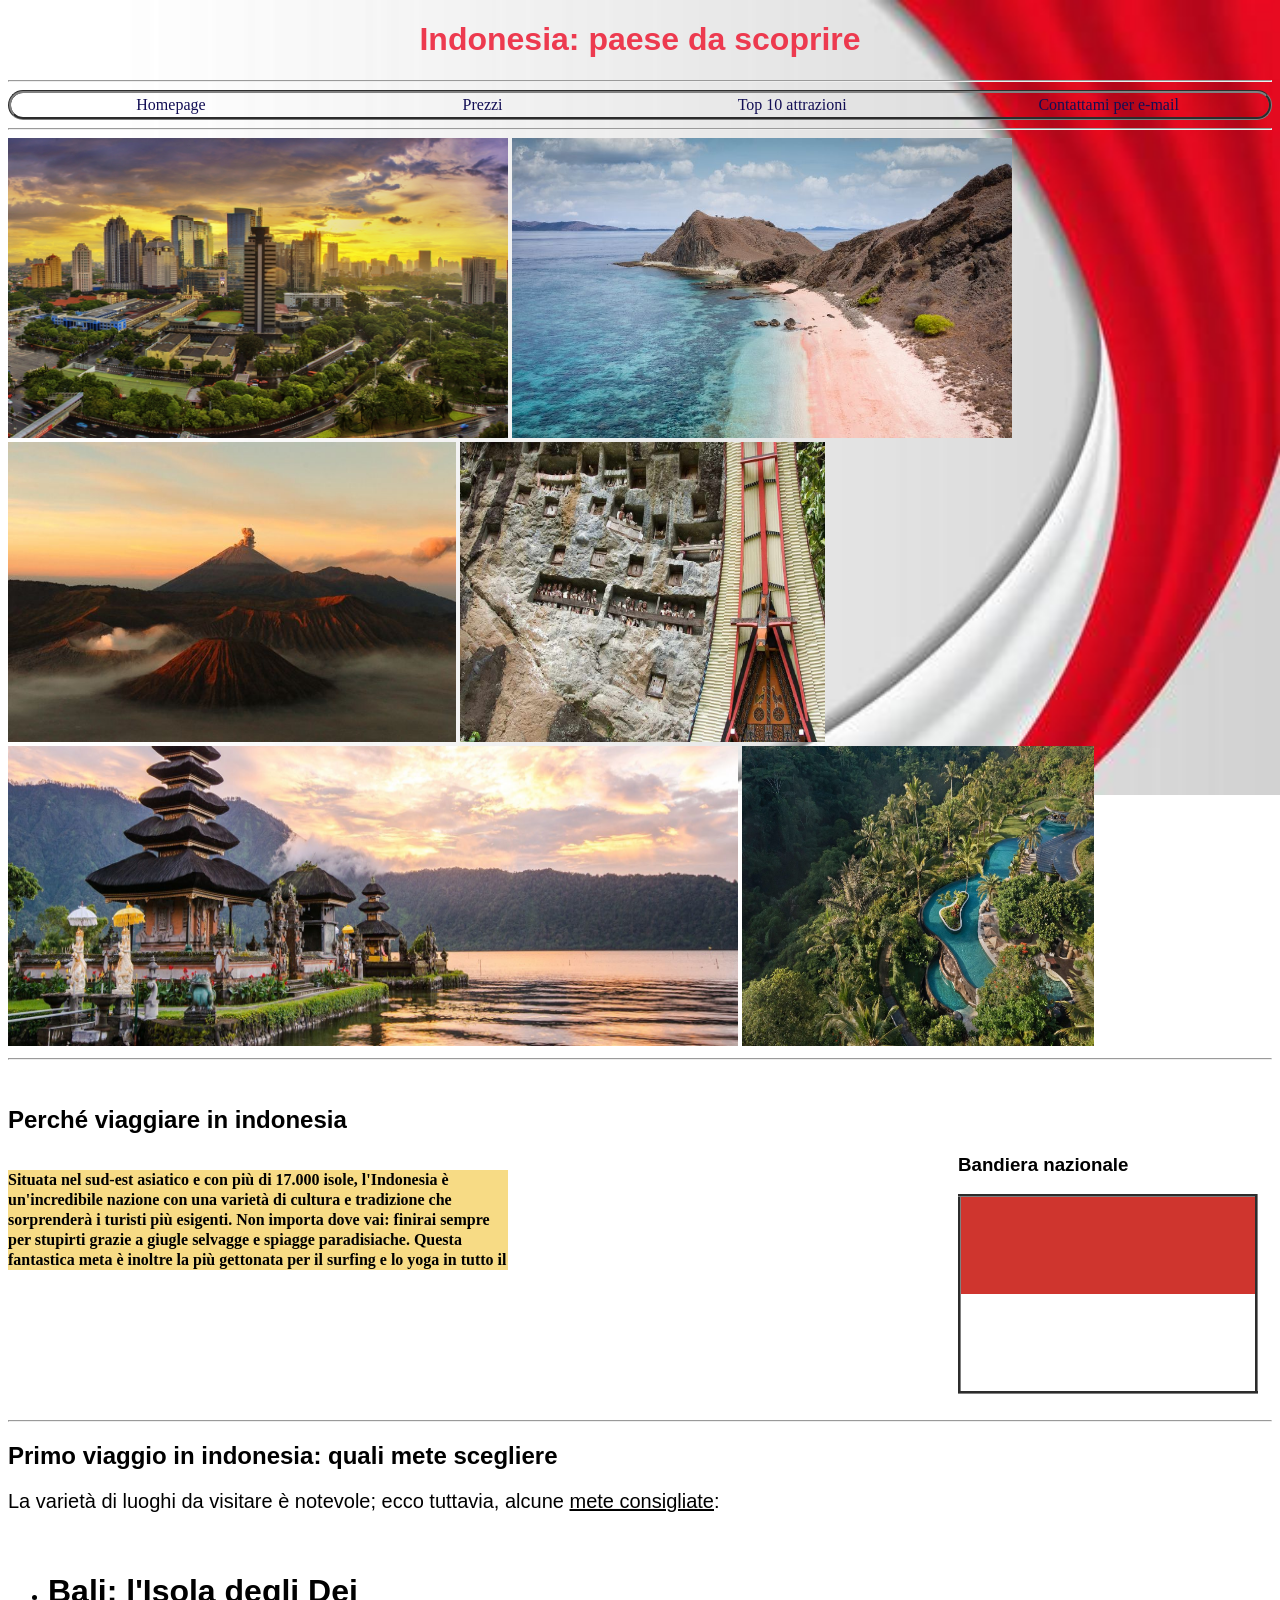
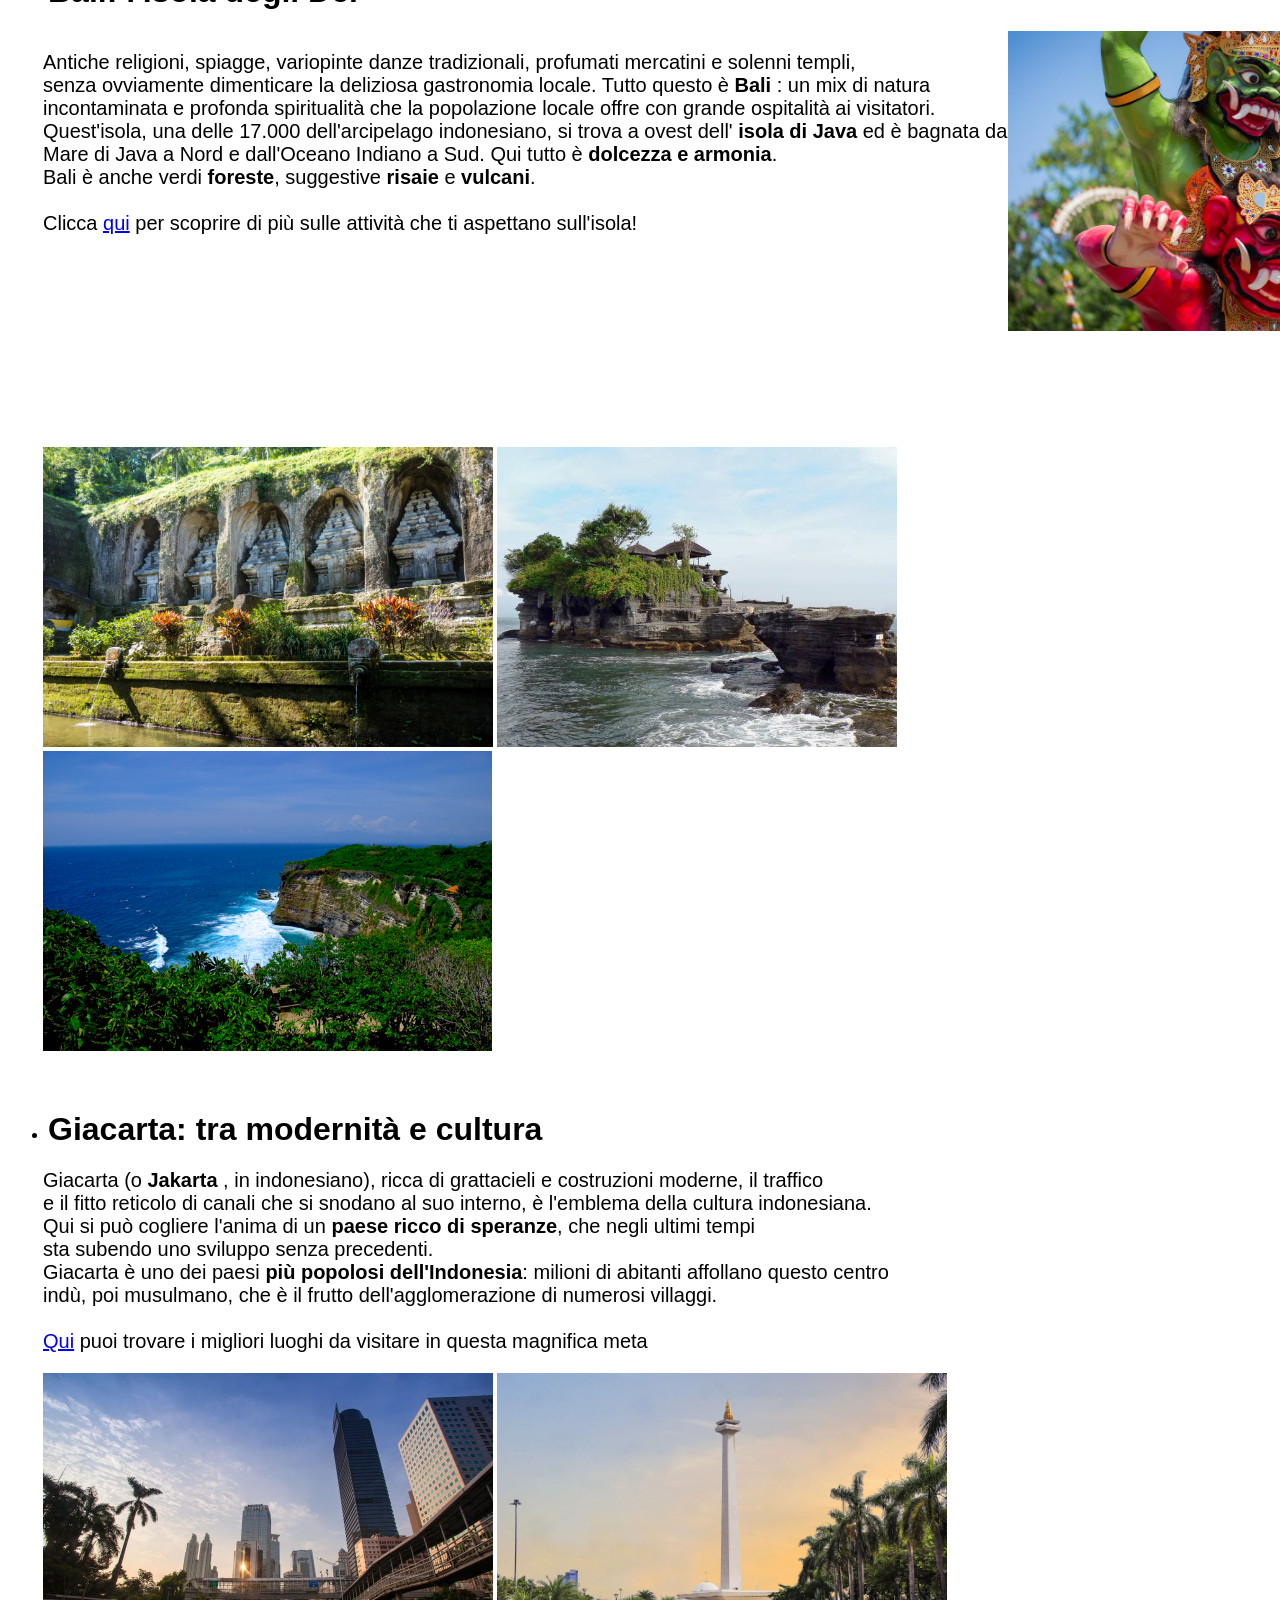
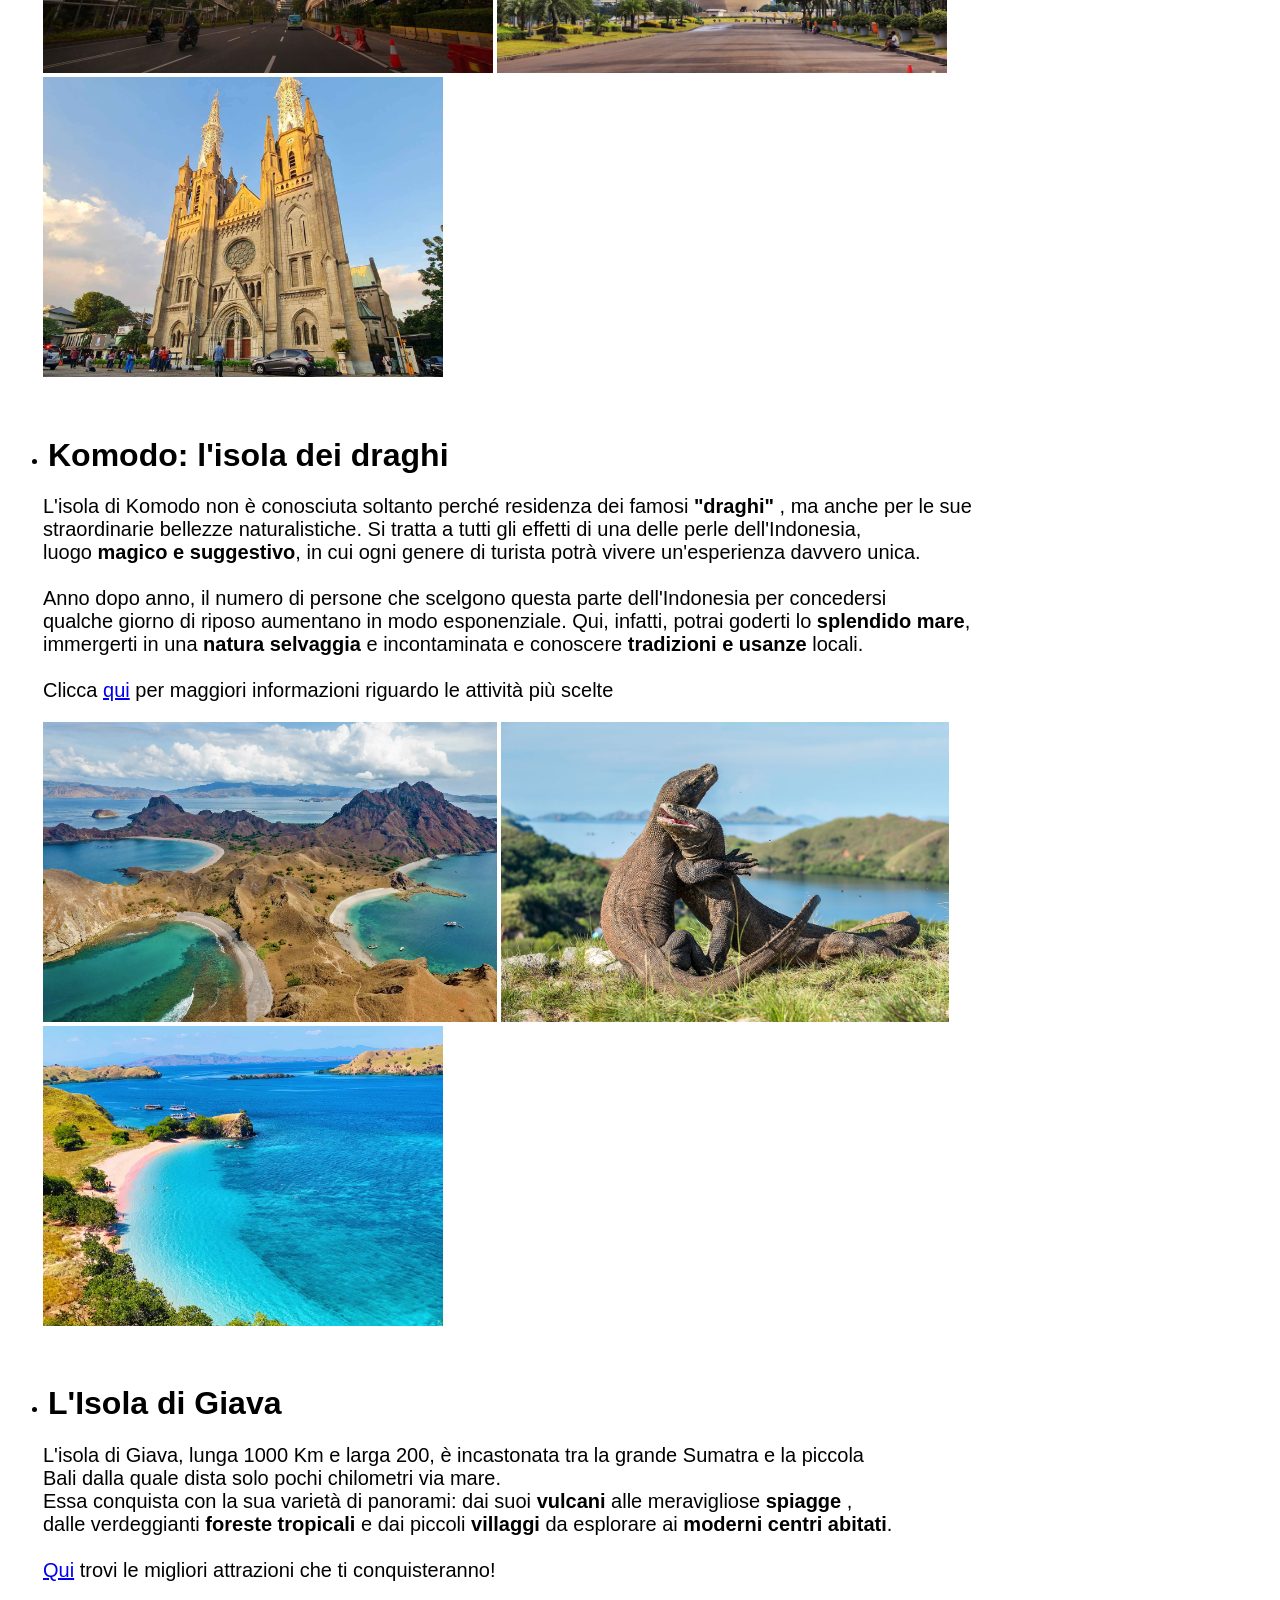
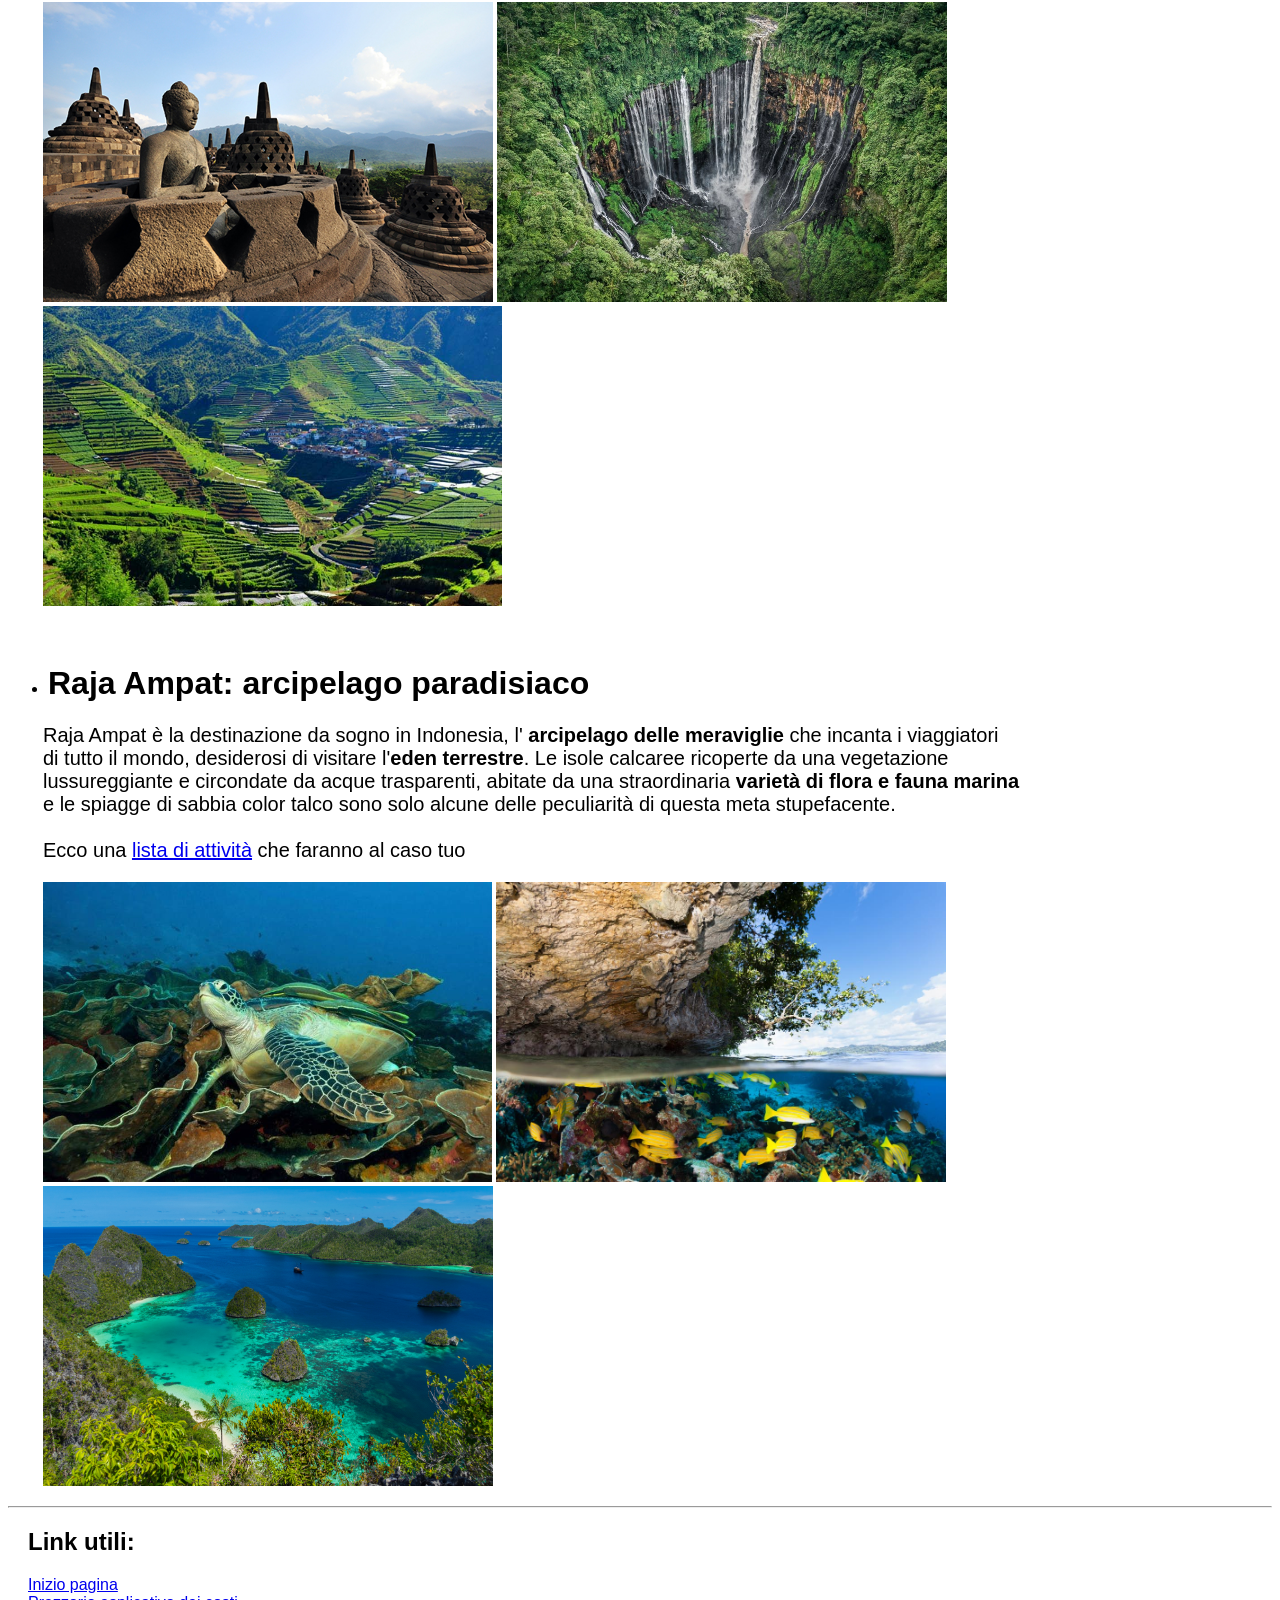
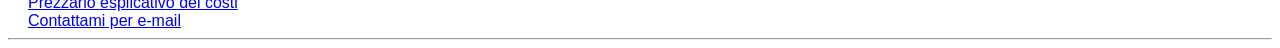
<file: indonesia/index.html>
<!DOCTYPE html>
<html lang="en">
<head>
    <meta charset="UTF-8">
    <meta name="viewport" content="width=device-width, initial-scale=1.0">
    <link rel="stylesheet" type="text/css" href="stile_main.css">
    <title> Indonesia </title>
    <link rel="icon" href="immagini/eagle.png">
</head>
<body>
    <h1 id="inizio"> Indonesia: paese da scoprire </h1>
    <hr>
    <table>
        <tr>
            <td><a href="index.html"> Homepage </a></td>
            <td><a href="prezzi.html"> Prezzi </a></td>
            <td><a href="topten.html"> Top 10 attrazioni </a></td>
            <td><a href="mailto:margherita.lastrucci.stud@tulliobuzzi.edu.it"> Contattami per e-mail </a></td>
        </tr>
    </table>
    <hr>
    <img id="left" src="immagini/giacarta.jpg" title="Giacarta: capitale">
    <img id="center" src="immagini/komodo.jpg" title="Isola di Komodo">
    <img id="right" src="immagini/bromo.jpg" title="Monte Bromo (Giava)">
    <img id="left2" src="immagini/toraja.jpg" title="Tana Toraja (Sud Sulawesi)">
    <img id="center2" src="immagini/bali.jpg" title="Isola di Bali">
    <img id="right2" src="immagini/ubud.jpg" title="Ubud (Bali)">
    <hr>
    <br>
    <h2> Perché viaggiare in indonesia </h2>
    <p id="scroll">
        Situata nel sud-est asiatico e con più di 17.000 isole, l'Indonesia è un'incredibile nazione con una varietà di cultura
        e tradizione che sorprenderà i turisti più esigenti. Non importa dove vai: finirai sempre per stupirti grazie a giugle selvagge
        e spiagge paradisiache. Questa fantastica meta è inoltre la più gettonata per il surfing e lo yoga in tutto il mondo. <br>
        Di solito, visitare o viaggiare attraverso l'Indonesia può essere fatto con un budget minore rispetto ad altre regioni dell'Asia. <br>
        Per saperne di più sui prezzi clicca <a href="prezzi.html"> qui </a>
    </p>
    <h3> Bandiera nazionale </h3>
    <table class="flag">
        <tr><td class="flag"></td><td class="flag"></td><td class="flag"></td></tr>
        <tr><td class="flag"></td><td class="flag"></td><td class="flag"></td></tr>
        <tr><th class="flag"></th><th class="flag"></th><th class="flag"></th></tr>
        <tr><th class="flag"></th><th class="flag"></th><th class="flag"></th></tr>
    </table>
    <br>
    <hr>
    <h2> Primo viaggio in indonesia: quali mete scegliere </h2>
    <p id="trip">
        La varietà di luoghi da visitare è notevole; ecco tuttavia, alcune <u> mete consigliate</u>:
    </p>
    <br>
    <ul>
        <li><h1> Bali: l'Isola degli Dei </h1></li>
    </ul>
    <p class="text" style="float: left;">
        Antiche religioni, spiagge, variopinte danze tradizionali, profumati mercatini e solenni templi, <br> 
        senza ovviamente dimenticare la deliziosa gastronomia locale. Tutto questo è <b> Bali </b>: un mix di natura <br>
        incontaminata e profonda spiritualità che la popolazione locale offre con grande ospitalità ai visitatori.<br>
        Quest'isola, una delle 17.000 dell'arcipelago indonesiano, si trova a ovest dell' <b> isola di Java </b> ed è bagnata dal <br>
        Mare di Java a Nord e dall'Oceano Indiano a Sud. Qui tutto è <b> dolcezza e armonia</b>. <br>
        Bali è anche verdi <b> foreste</b>, suggestive <b> risaie </b> e <b> vulcani</b>. <br>
        <br>
        Clicca <a href="topten.html"> qui</a> per scoprire di più sulle attività che ti aspettano sull'isola!
    </p>
    <div id="gira">
        <div id="interno">
          <div id="davanti">
            <img src="immagini/nyepi.jpg">
          </div>
          <div id="dietro">
            <h1> Curiosità: Nyepi </h1> 
            <p>
              Il Nyepi Day è conosciuto anche come "<b>Giorno del silenzio</b>", e costituisce una delle più importanti
              celebrazioni per gli induisti di Bali; si tiene l'11 marzo. <br>
              Segna, inoltre, l'<b>inizio del nuovo anno </b> nel calendario lunare balinese. <br>
              <br>
              La giornata del Nyepi rappresenta, secondo la cultura e la religione locale, un momento dell'anno <br>
              da <u> dedicare alla riflessione</u>, alla <u> purificazione</u> e alla <u> liberazione dal male</u>. <br>
              Per questa ragione, dalle 6 del mattino della giornata fino alle 6 del mattino successivo è <b> vietato
              tutto ciò che potrebbe interferire e distrarci da noi stessi. </b>
            </p>
          </div>
        </div>
      </div>
    <p class="img">
        <img src="immagini/bali1.jpg" title="Tempio di Gunung Kawi">
        <img src="immagini/bali2.jpg" title="Tempio di Tanah Lot">
        <img src="immagini/bali3.jpg" title="Tempio di Uluwatu">
    </p>
    <br>
    <ul>
        <li><h1> Giacarta: tra modernità e cultura </h1></li>
    </ul>
    <p class="text">
        Giacarta (o <b> Jakarta </b>, in indonesiano), ricca di grattacieli e costruzioni moderne, il traffico <br>
        e il fitto reticolo di canali che si snodano al suo interno, è l'emblema della cultura indonesiana. <br>
        Qui si può cogliere l'anima di un <b> paese ricco di speranze</b>, che negli ultimi tempi <br> 
        sta subendo uno sviluppo senza precedenti. <br>
        Giacarta è uno dei paesi <b> più popolosi dell'Indonesia</b>: milioni di abitanti affollano questo centro <br> 
        indù, poi musulmano, che è il frutto dell'agglomerazione di numerosi villaggi. <br>
        <br>
        <a href="topten.html"> Qui</a> puoi trovare i migliori luoghi da visitare in questa magnifica meta
    </p>
    <p class="img">
        <img src="immagini/giacarta1.jpg" title="Centro città">
        <img src="immagini/giacarta2.jpg" title="Monumento Nazionale (Monas)">
        <img src="immagini/giacarta3.jpg" title="Cattedrale di Giacarta">
    </p>
    <br>
    <ul>
        <li><h1> Komodo: l'isola dei draghi </h1></li>
    </ul>
    <p class="text">
        L'isola di Komodo non è conosciuta soltanto perché residenza dei famosi <b> "draghi" </b>, ma anche per le sue <br>
        straordinarie bellezze naturalistiche. Si tratta a tutti gli effetti di una delle perle dell'Indonesia, <br>
        luogo <b> magico e suggestivo</b>, in cui ogni genere di turista potrà vivere un'esperienza davvero unica. <br>
        <br>
        Anno dopo anno, il numero di persone che scelgono questa parte dell'Indonesia per concedersi <br>
        qualche giorno di riposo aumentano in modo esponenziale. Qui, infatti, potrai goderti lo <b> splendido mare</b>, <br>
        immergerti in una <b> natura selvaggia </b> e incontaminata e conoscere <b> tradizioni e usanze </b> locali. <br>
        <br>
        Clicca <a href="topten.html"> qui</a> per maggiori informazioni riguardo le attività più scelte
    </p>
    <p class="img">
        <img src="immagini/komodo1.jpg" title="Parco nazionale">
        <img src="immagini/komodo2.jpg" title="Draghi di Komodo">
        <img src="immagini/komodo3.jpg" title="Spiaggia rosa">
    </p>
    <br>
    <ul>
        <li><h1> L'Isola di Giava </h1></li>
    </ul>
    <p class="text">
        L'isola di Giava, lunga 1000 Km e larga 200, è incastonata tra la grande Sumatra e la piccola <br>
        Bali dalla quale dista solo pochi chilometri via mare. <br>
        Essa conquista con la sua varietà di panorami: dai suoi <b> vulcani </b> alle meravigliose <b> spiagge </b>, <br>
        dalle verdeggianti <b> foreste tropicali </b> e dai piccoli <b> villaggi </b> da esplorare ai <b> moderni centri abitati</b>. <br>
        <br>
        <a href="topten.html"> Qui</a> trovi le migliori attrazioni che ti conquisteranno!
    </p>
    <p class="img">
        <img src="immagini/giava1.jpg" title="Tempio di Borobudur">
        <img src="immagini/giava2.jpg" title="Cascate di Tumpak Sewu">
        <img src="immagini/giava3.jpg" title="Dieng Plateau">
    </p>
    <br>
    <ul>
        <li><h1> Raja Ampat: arcipelago paradisiaco </h1></li>
    </ul>
    <p class="text">
        Raja Ampat è la destinazione da sogno in Indonesia, l'<b> arcipelago delle meraviglie </b> che incanta i viaggiatori <br>
        di tutto il mondo, desiderosi di visitare l'<b>eden terrestre</b>. Le isole calcaree ricoperte da una vegetazione <br>
        lussureggiante e circondate da acque trasparenti, abitate da una straordinaria <b> varietà di flora e fauna marina </b> <br>
        e le spiagge di sabbia color talco sono solo alcune delle peculiarità di questa meta stupefacente. <br>
        <br>
        Ecco una <a href="topten.html"> lista di attività</a> che faranno al caso tuo
    </p>
    <p class="img">
        <img src="immagini/raja1.jpg" title="Fauna marina">
        <img src="immagini/raja2.jpg" title="Fauna marina">
        <img src="immagini/raja3.jpg" title="Flora vegetale">
    </p>
    <hr>
    <div id="utile">
        <h2> Link utili: </h2>
        <a href="#inizio"> Inizio pagina </a> <br>
        <a href="prezzi.html"> Prezzario esplicativo dei costi </a> <br>
        <a href="mailto:margherita.lastrucci.stud@tulliobuzzi.edu.it"> Contattami per e-mail </a>
    </div>
    <hr>
</body>
</html>
</file>
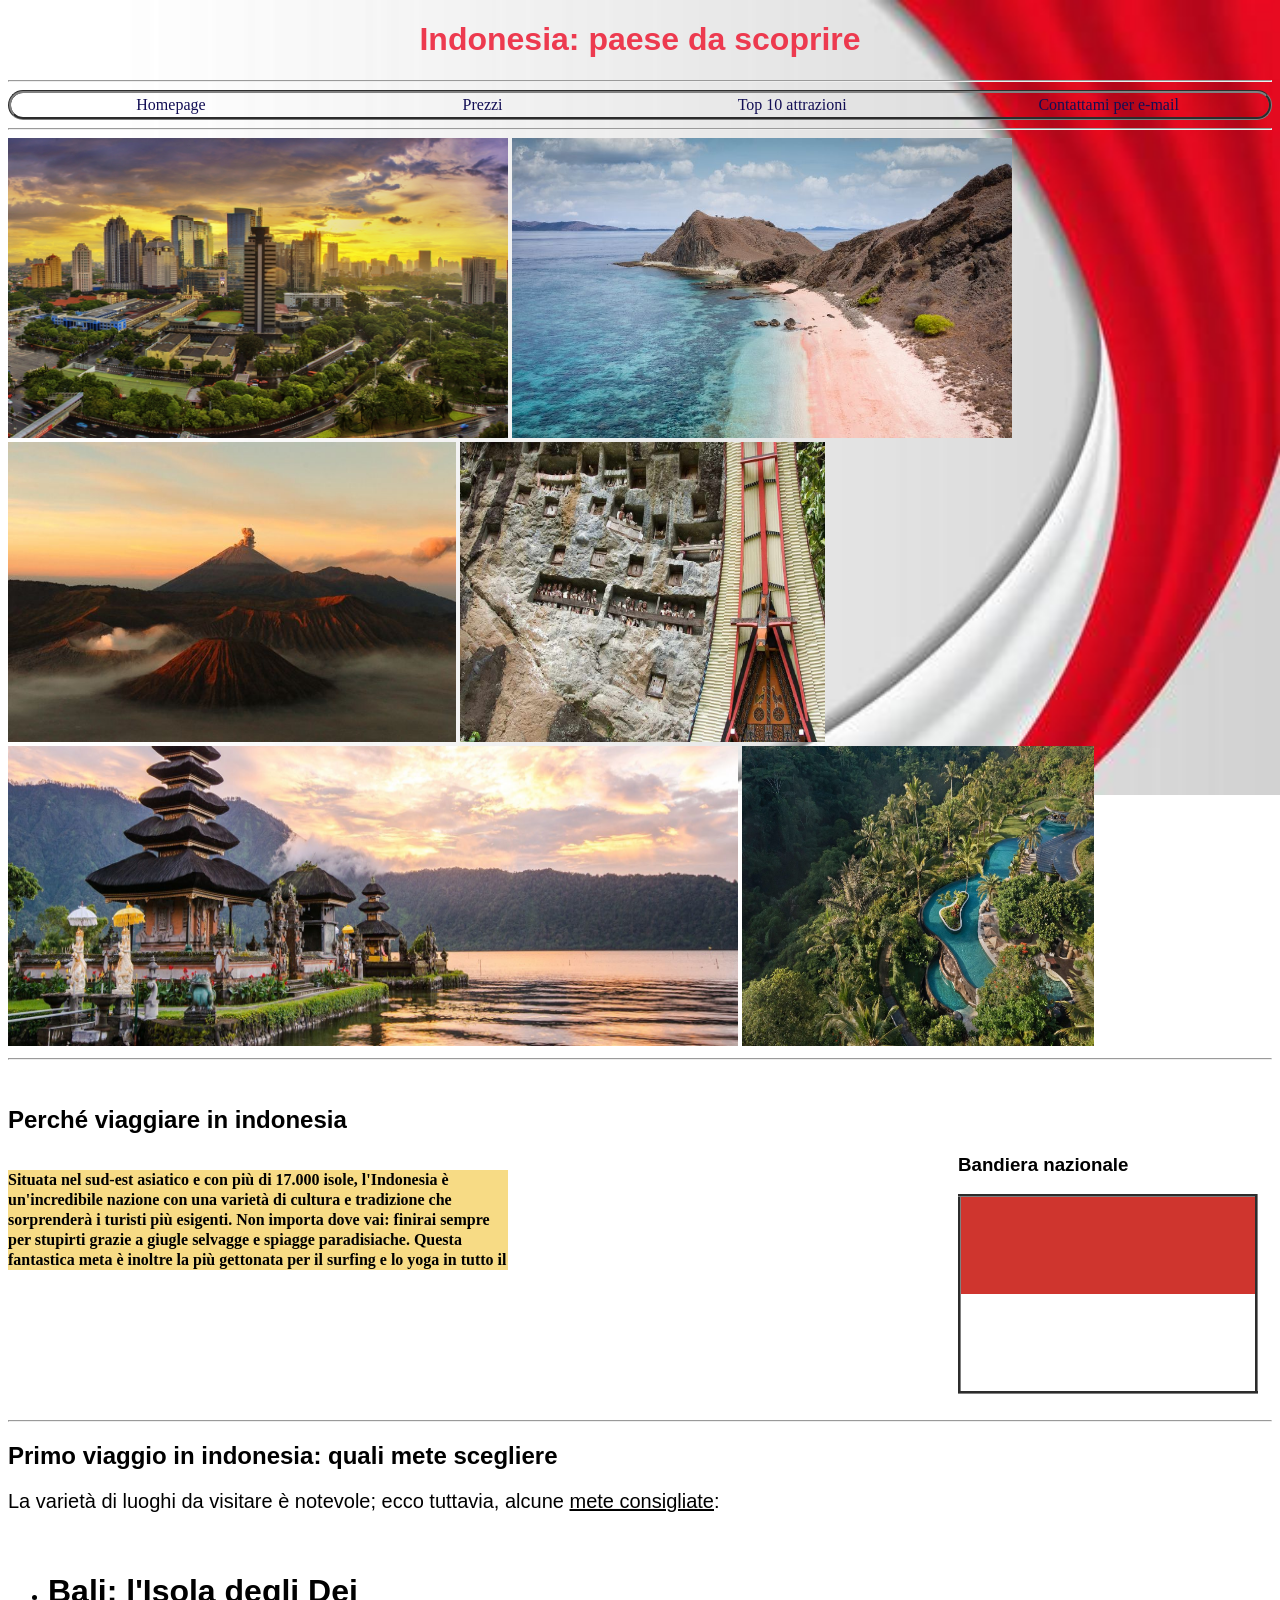
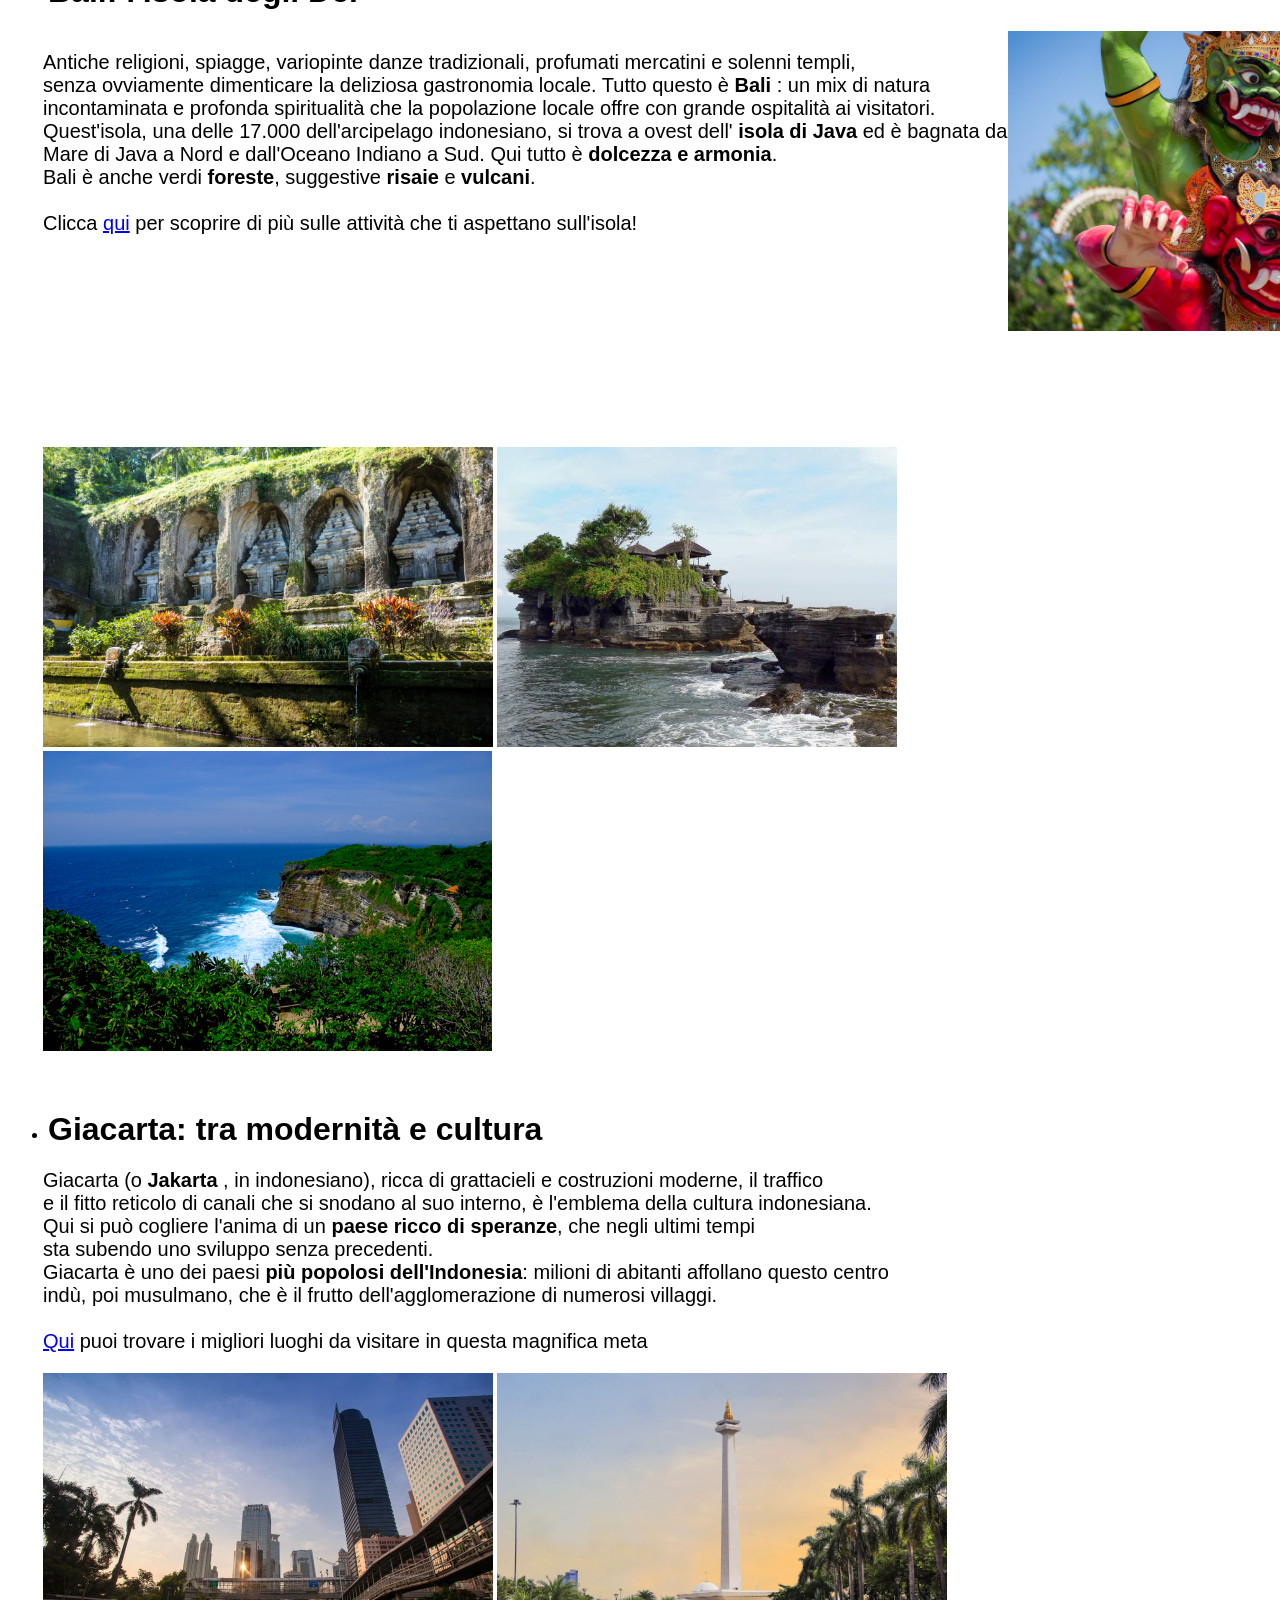
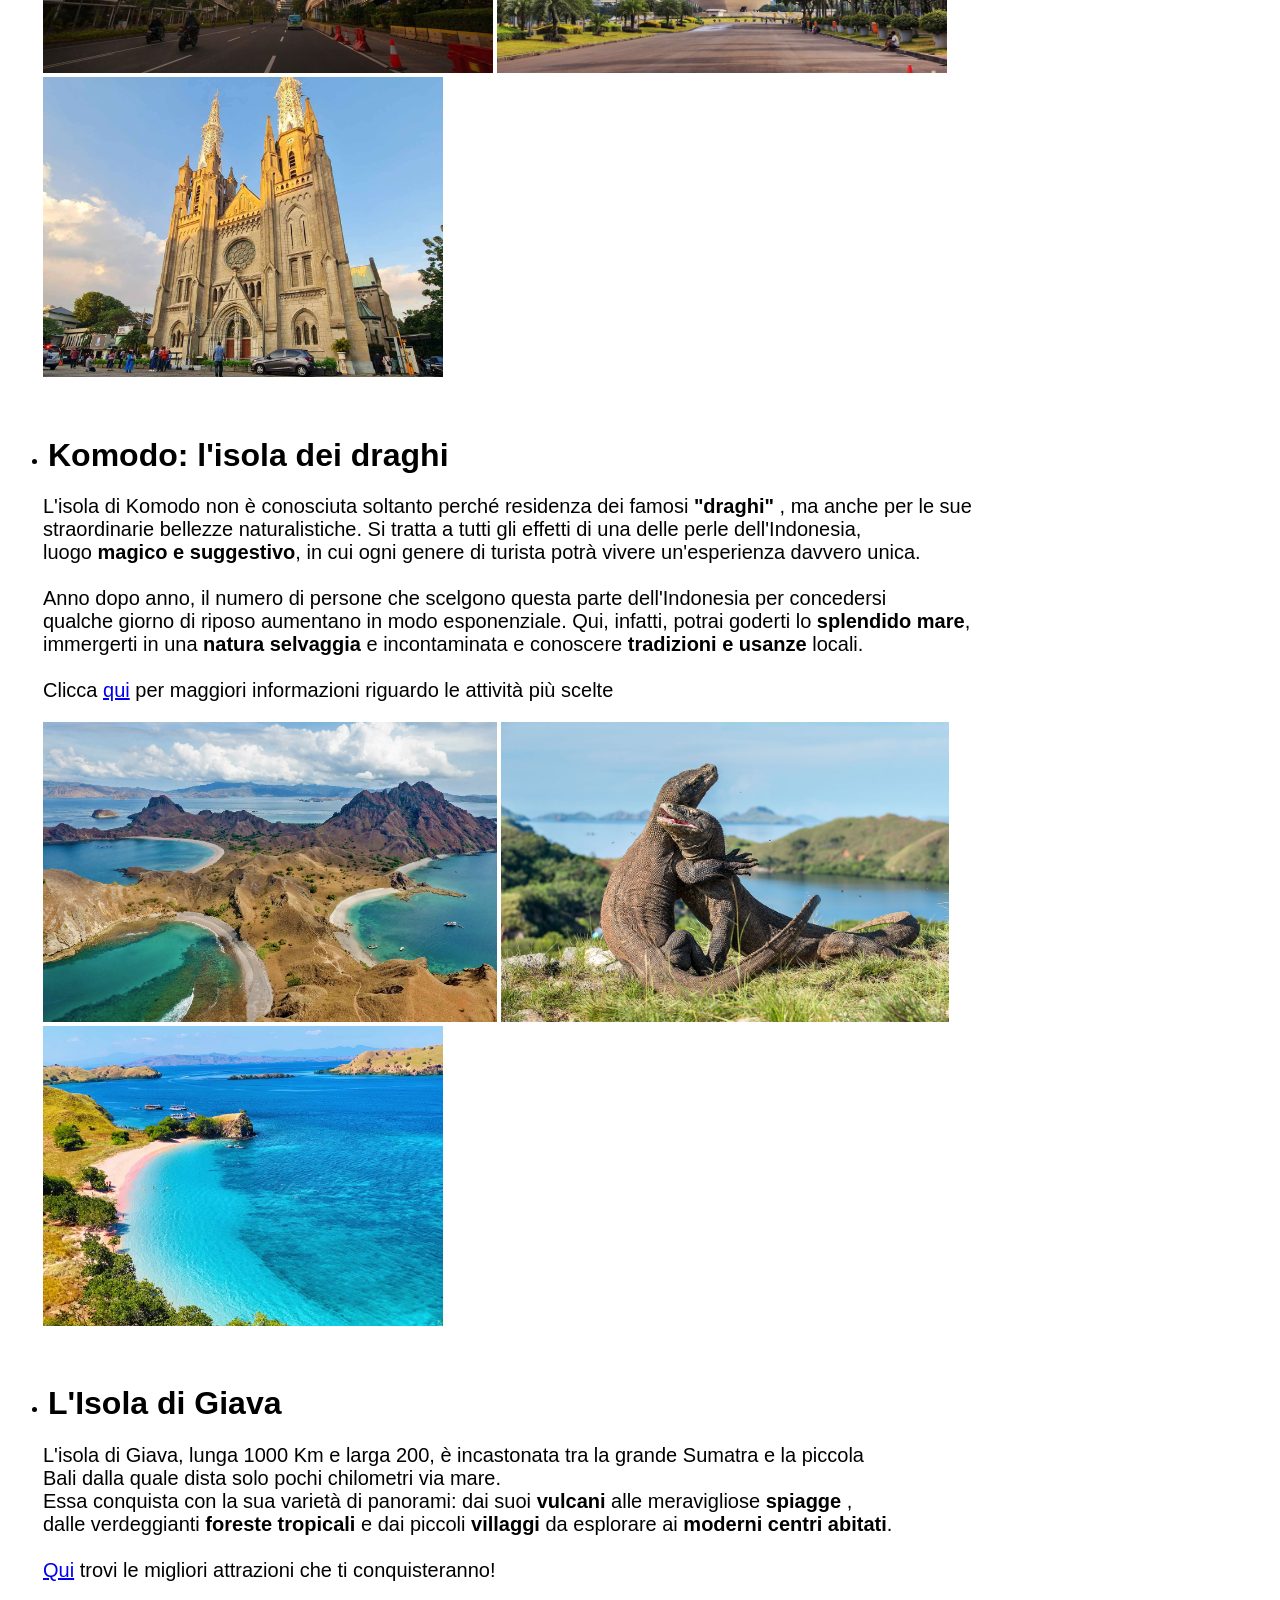
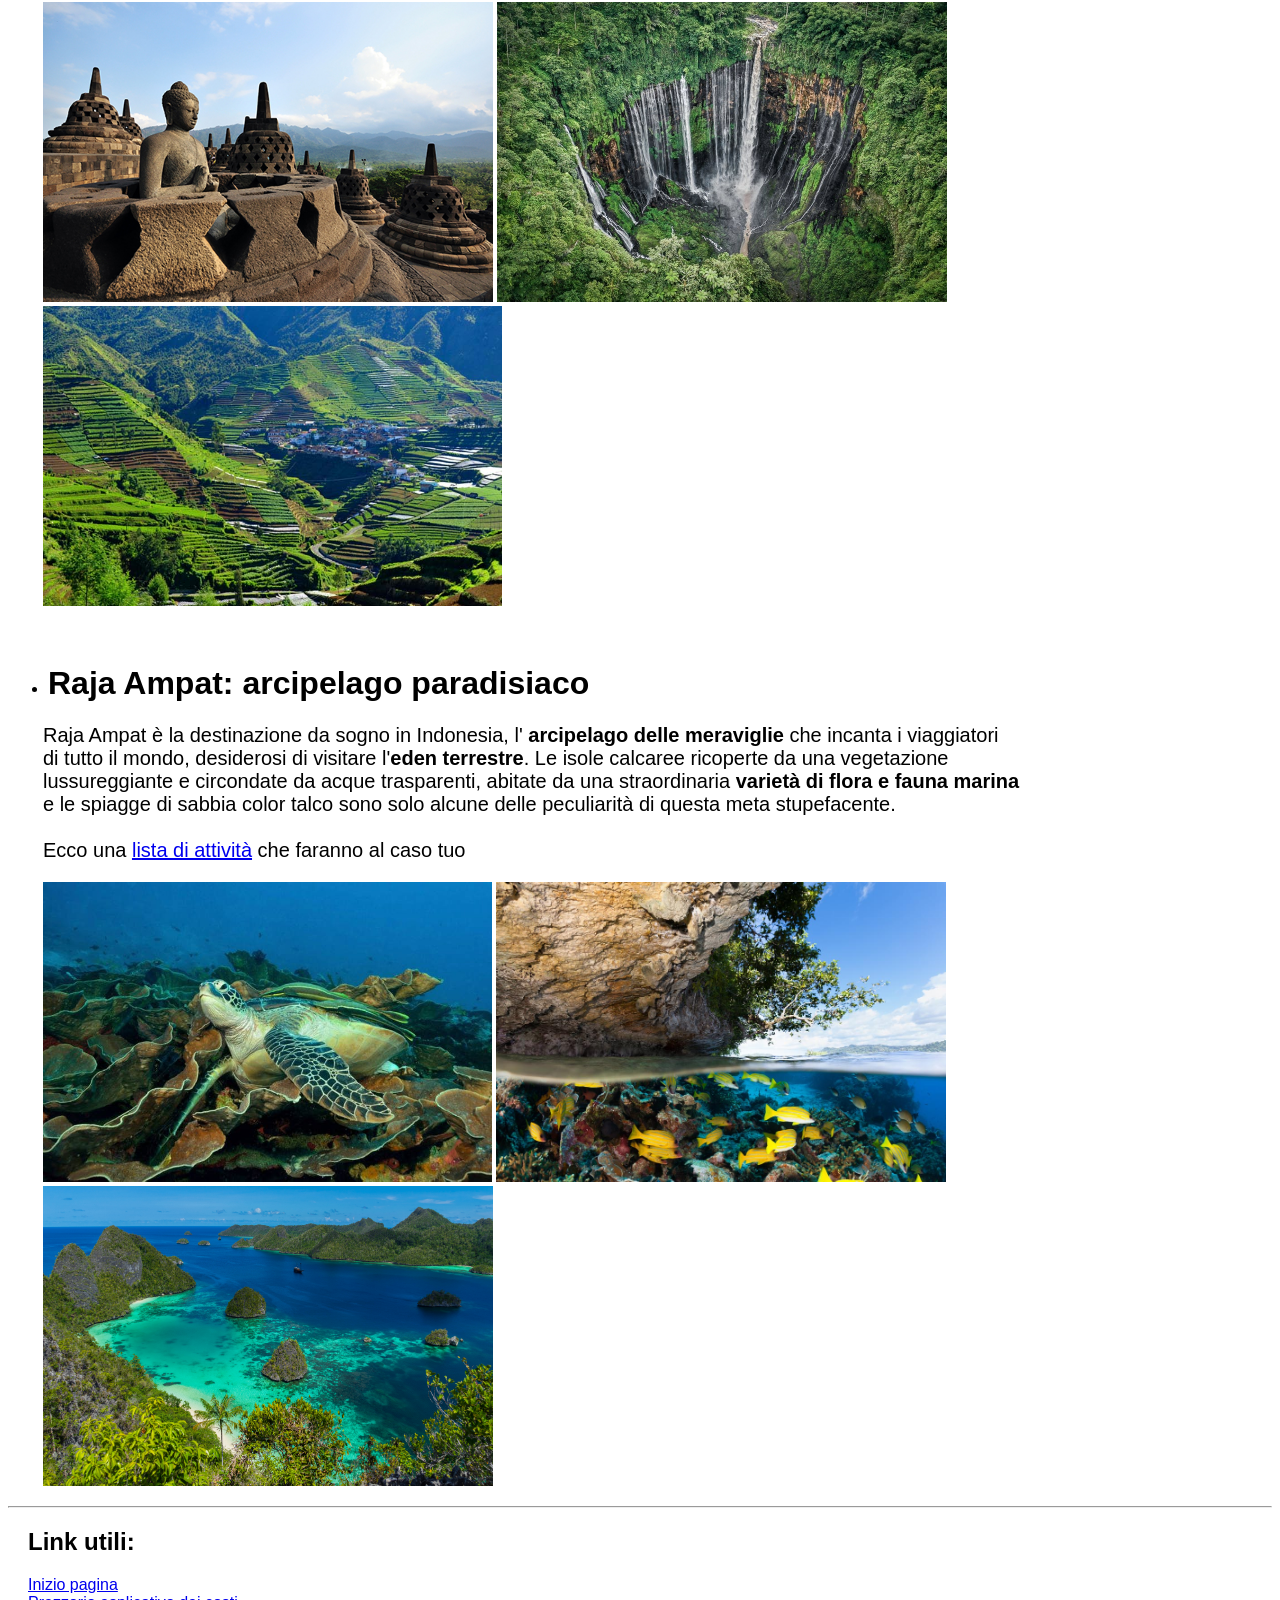
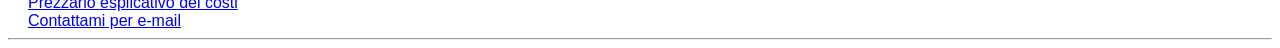
<file: indonesia/main.html>
<!DOCTYPE html>
<html lang="en">
<head>
    <meta charset="UTF-8">
    <meta name="viewport" content="width=device-width, initial-scale=1.0">
    <link rel="stylesheet" type="text/css" href="stile_main.css">
    <title> Indonesia </title>
    <link rel="icon" href="immagini/eagle.png">
</head>
<body>
    <h1 id="inizio"> Indonesia: paese da scoprire </h1>
    <hr>
    <table>
        <tr>
            <td><a href="main.html"> Homepage </a></td>
            <td><a href="prezzi.html"> Prezzi </a></td>
            <td><a href="topten.html"> Top 10 attrazioni </a></td>
            <td><a href="mailto:margherita.lastrucci.stud@tulliobuzzi.edu.it"> Contattami per e-mail </a></td>
        </tr>
    </table>
    <hr>
    <img id="left" src="immagini/giacarta.jpg" title="Giacarta: capitale">
    <img id="center" src="immagini/komodo.jpg" title="Isola di Komodo">
    <img id="right" src="immagini/bromo.jpg" title="Monte Bromo (Giava)">
    <img id="left2" src="immagini/toraja.jpg" title="Tana Toraja (Sud Sulawesi)">
    <img id="center2" src="immagini/bali.jpg" title="Isola di Bali">
    <img id="right2" src="immagini/ubud.jpg" title="Ubud (Bali)">
    <hr>
    <br>
    <h2> Perché viaggiare in indonesia </h2>
    <p id="scroll">
        Situata nel sud-est asiatico e con più di 17.000 isole, l'Indonesia è un'incredibile nazione con una varietà di cultura
        e tradizione che sorprenderà i turisti più esigenti. Non importa dove vai: finirai sempre per stupirti grazie a giugle selvagge
        e spiagge paradisiache. Questa fantastica meta è inoltre la più gettonata per il surfing e lo yoga in tutto il mondo. <br>
        Di solito, visitare o viaggiare attraverso l'Indonesia può essere fatto con un budget minore rispetto ad altre regioni dell'Asia. <br>
        Per saperne di più sui prezzi clicca <a href="prezzi.html"> qui </a>
    </p>
    <h3> Bandiera nazionale </h3>
    <table class="flag">
        <tr><td class="flag"></td><td class="flag"></td><td class="flag"></td></tr>
        <tr><td class="flag"></td><td class="flag"></td><td class="flag"></td></tr>
        <tr><th class="flag"></th><th class="flag"></th><th class="flag"></th></tr>
        <tr><th class="flag"></th><th class="flag"></th><th class="flag"></th></tr>
    </table>
    <br>
    <hr>
    <h2> Primo viaggio in indonesia: quali mete scegliere </h2>
    <p id="trip">
        La varietà di luoghi da visitare è notevole; ecco tuttavia, alcune <u> mete consigliate</u>:
    </p>
    <br>
    <ul>
        <li><h1> Bali: l'Isola degli Dei </h1></li>
    </ul>
    <p class="text" style="float: left;">
        Antiche religioni, spiagge, variopinte danze tradizionali, profumati mercatini e solenni templi, <br> 
        senza ovviamente dimenticare la deliziosa gastronomia locale. Tutto questo è <b> Bali </b>: un mix di natura <br>
        incontaminata e profonda spiritualità che la popolazione locale offre con grande ospitalità ai visitatori.<br>
        Quest'isola, una delle 17.000 dell'arcipelago indonesiano, si trova a ovest dell' <b> isola di Java </b> ed è bagnata dal <br>
        Mare di Java a Nord e dall'Oceano Indiano a Sud. Qui tutto è <b> dolcezza e armonia</b>. <br>
        Bali è anche verdi <b> foreste</b>, suggestive <b> risaie </b> e <b> vulcani</b>. <br>
        <br>
        Clicca <a href="topten.html"> qui</a> per scoprire di più sulle attività che ti aspettano sull'isola!
    </p>
    <div id="gira">
        <div id="interno">
          <div id="davanti">
            <img src="immagini/nyepi.jpg">
          </div>
          <div id="dietro">
            <h1> Curiosità: Nyepi </h1> 
            <p>
              Il Nyepi Day è conosciuto anche come "<b>Giorno del silenzio</b>", e costituisce una delle più importanti
              celebrazioni per gli induisti di Bali; si tiene l'11 marzo. <br>
              Segna, inoltre, l'<b>inizio del nuovo anno </b> nel calendario lunare balinese. <br>
              <br>
              La giornata del Nyepi rappresenta, secondo la cultura e la religione locale, un momento dell'anno <br>
              da <u> dedicare alla riflessione</u>, alla <u> purificazione</u> e alla <u> liberazione dal male</u>. <br>
              Per questa ragione, dalle 6 del mattino della giornata fino alle 6 del mattino successivo è <b> vietato
              tutto ciò che potrebbe interferire e distrarci da noi stessi. </b>
            </p>
          </div>
        </div>
      </div>
    <p class="img">
        <img src="immagini/bali1.jpg" title="Tempio di Gunung Kawi">
        <img src="immagini/bali2.jpg" title="Tempio di Tanah Lot">
        <img src="immagini/bali3.jpg" title="Tempio di Uluwatu">
    </p>
    <br>
    <ul>
        <li><h1> Giacarta: tra modernità e cultura </h1></li>
    </ul>
    <p class="text">
        Giacarta (o <b> Jakarta </b>, in indonesiano), ricca di grattacieli e costruzioni moderne, il traffico <br>
        e il fitto reticolo di canali che si snodano al suo interno, è l'emblema della cultura indonesiana. <br>
        Qui si può cogliere l'anima di un <b> paese ricco di speranze</b>, che negli ultimi tempi <br> 
        sta subendo uno sviluppo senza precedenti. <br>
        Giacarta è uno dei paesi <b> più popolosi dell'Indonesia</b>: milioni di abitanti affollano questo centro <br> 
        indù, poi musulmano, che è il frutto dell'agglomerazione di numerosi villaggi. <br>
        <br>
        <a href="topten.html"> Qui</a> puoi trovare i migliori luoghi da visitare in questa magnifica meta
    </p>
    <p class="img">
        <img src="immagini/giacarta1.jpg" title="Centro città">
        <img src="immagini/giacarta2.jpg" title="Monumento Nazionale (Monas)">
        <img src="immagini/giacarta3.jpg" title="Cattedrale di Giacarta">
    </p>
    <br>
    <ul>
        <li><h1> Komodo: l'isola dei draghi </h1></li>
    </ul>
    <p class="text">
        L'isola di Komodo non è conosciuta soltanto perché residenza dei famosi <b> "draghi" </b>, ma anche per le sue <br>
        straordinarie bellezze naturalistiche. Si tratta a tutti gli effetti di una delle perle dell'Indonesia, <br>
        luogo <b> magico e suggestivo</b>, in cui ogni genere di turista potrà vivere un'esperienza davvero unica. <br>
        <br>
        Anno dopo anno, il numero di persone che scelgono questa parte dell'Indonesia per concedersi <br>
        qualche giorno di riposo aumentano in modo esponenziale. Qui, infatti, potrai goderti lo <b> splendido mare</b>, <br>
        immergerti in una <b> natura selvaggia </b> e incontaminata e conoscere <b> tradizioni e usanze </b> locali. <br>
        <br>
        Clicca <a href="topten.html"> qui</a> per maggiori informazioni riguardo le attività più scelte
    </p>
    <p class="img">
        <img src="immagini/komodo1.jpg" title="Parco nazionale">
        <img src="immagini/komodo2.jpg" title="Draghi di Komodo">
        <img src="immagini/komodo3.jpg" title="Spiaggia rosa">
    </p>
    <br>
    <ul>
        <li><h1> L'Isola di Giava </h1></li>
    </ul>
    <p class="text">
        L'isola di Giava, lunga 1000 Km e larga 200, è incastonata tra la grande Sumatra e la piccola <br>
        Bali dalla quale dista solo pochi chilometri via mare. <br>
        Essa conquista con la sua varietà di panorami: dai suoi <b> vulcani </b> alle meravigliose <b> spiagge </b>, <br>
        dalle verdeggianti <b> foreste tropicali </b> e dai piccoli <b> villaggi </b> da esplorare ai <b> moderni centri abitati</b>. <br>
        <br>
        <a href="topten.html"> Qui</a> trovi le migliori attrazioni che ti conquisteranno!
    </p>
    <p class="img">
        <img src="immagini/giava1.jpg" title="Tempio di Borobudur">
        <img src="immagini/giava2.jpg" title="Cascate di Tumpak Sewu">
        <img src="immagini/giava3.jpg" title="Dieng Plateau">
    </p>
    <br>
    <ul>
        <li><h1> Raja Ampat: arcipelago paradisiaco </h1></li>
    </ul>
    <p class="text">
        Raja Ampat è la destinazione da sogno in Indonesia, l'<b> arcipelago delle meraviglie </b> che incanta i viaggiatori <br>
        di tutto il mondo, desiderosi di visitare l'<b>eden terrestre</b>. Le isole calcaree ricoperte da una vegetazione <br>
        lussureggiante e circondate da acque trasparenti, abitate da una straordinaria <b> varietà di flora e fauna marina </b> <br>
        e le spiagge di sabbia color talco sono solo alcune delle peculiarità di questa meta stupefacente. <br>
        <br>
        Ecco una <a href="topten.html"> lista di attività</a> che faranno al caso tuo
    </p>
    <p class="img">
        <img src="immagini/raja1.jpg" title="Fauna marina">
        <img src="immagini/raja2.jpg" title="Fauna marina">
        <img src="immagini/raja3.jpg" title="Flora vegetale">
    </p>
    <hr>
    <div id="utile">
        <h2> Link utili: </h2>
        <a href="#inizio"> Inizio pagina </a> <br>
        <a href="prezzi.html"> Prezzario esplicativo dei costi </a> <br>
        <a href="mailto:margherita.lastrucci.stud@tulliobuzzi.edu.it"> Contattami per e-mail </a>
    </div>
    <hr>
</body>
</html>
</file>
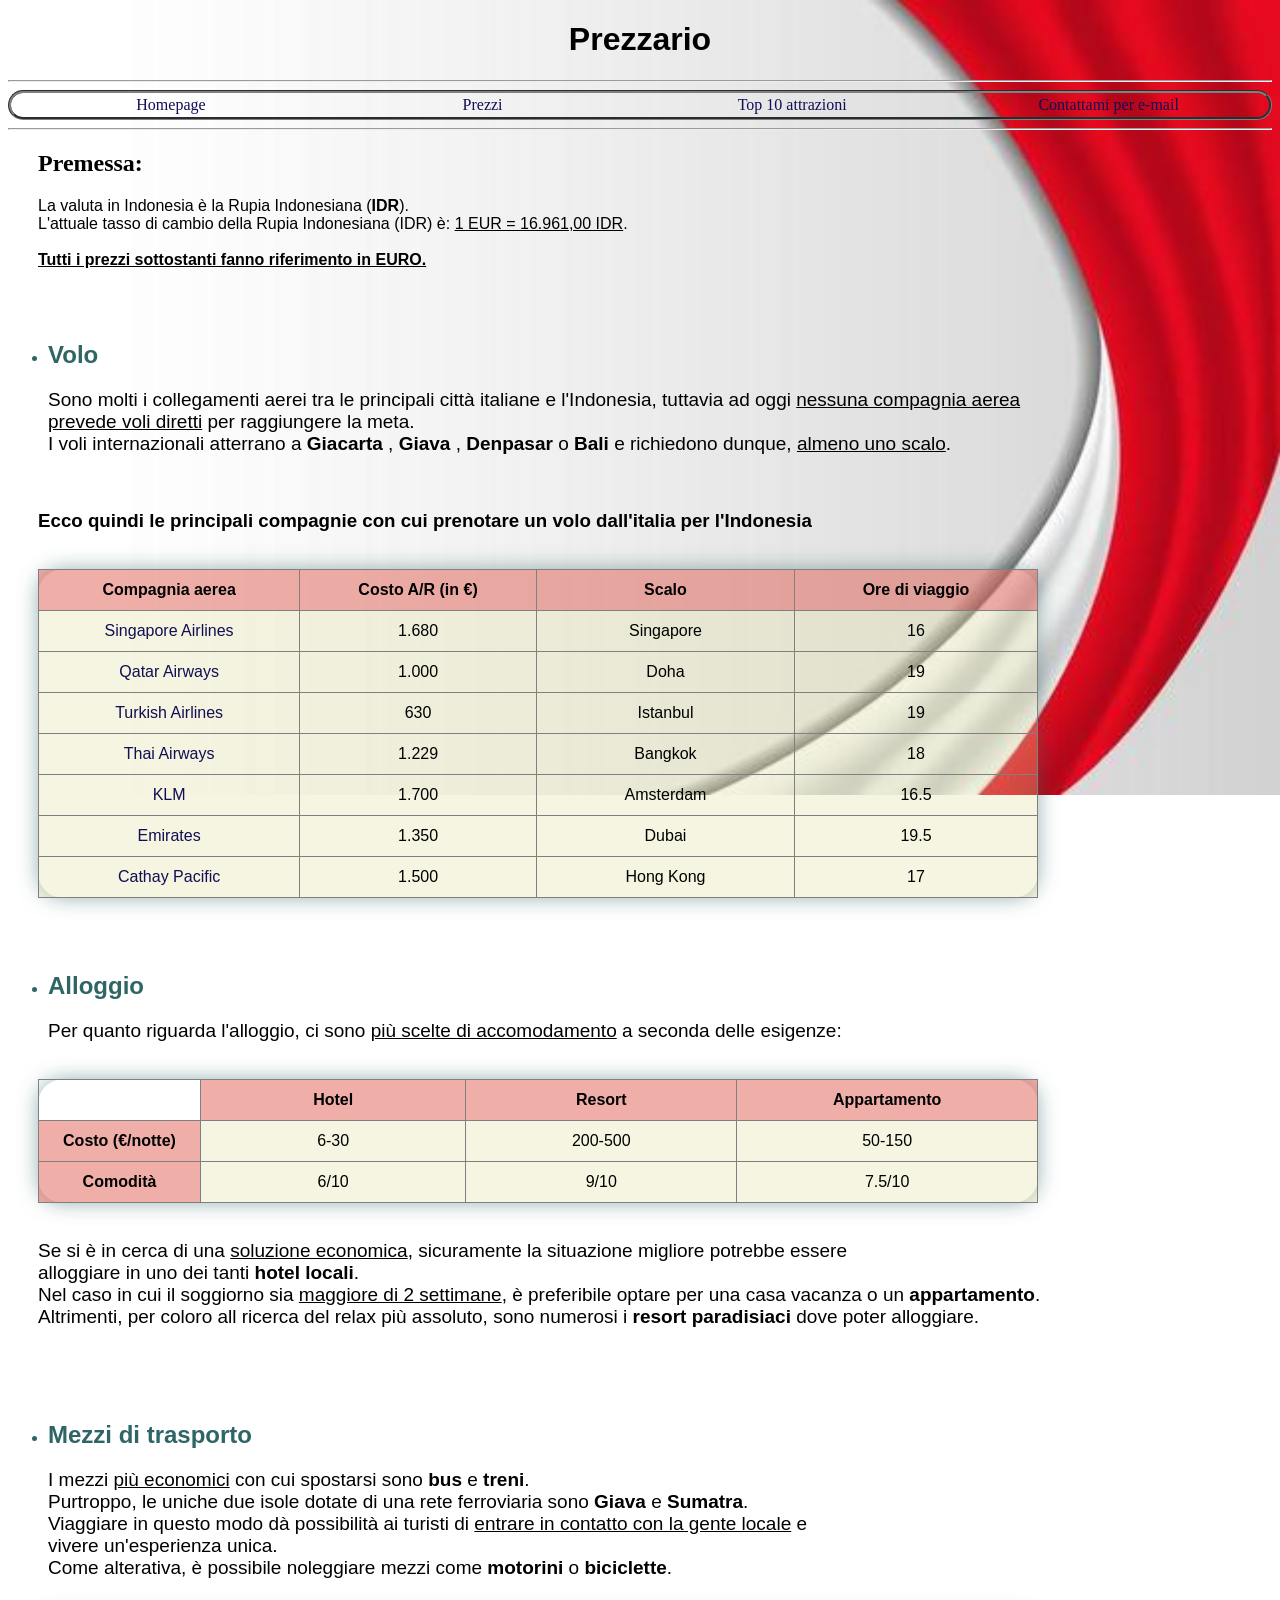
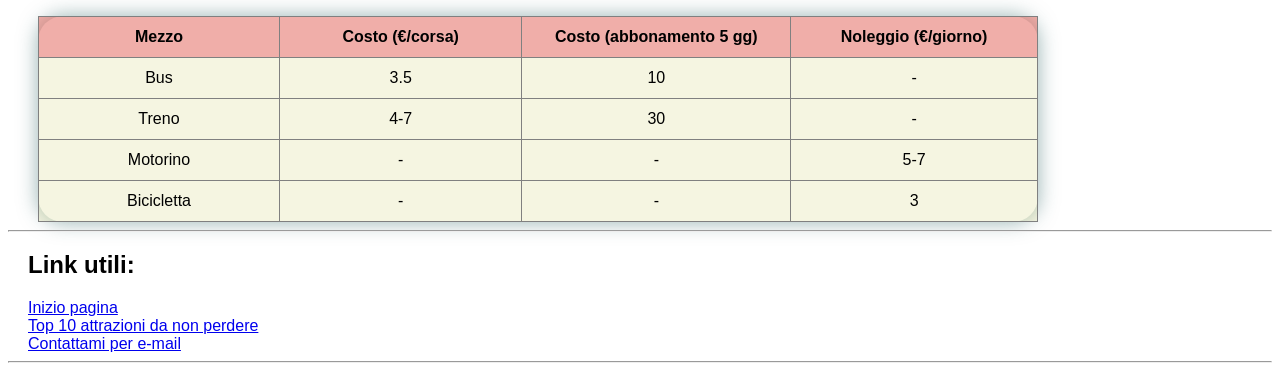
<file: indonesia/prezzi.html>
<!DOCTYPE html>
<html lang="en">
<head>
    <meta charset="UTF-8">
    <meta name="viewport" content="width=device-width, initial-scale=1.0">
    <link rel="stylesheet" type="text/css" href="stile_prezzi.css">
    <title> Prezzi </title>
    <link rel="icon" href="immagini/eagle.png">
</head>
<body>
    <h1 id="inizio"> Prezzario </h1>
    <hr>
    <table>
        <tr>
            <td><a href="index.html"> Homepage </a></td>
            <td><a href="prezzi.html"> Prezzi </a></td>
            <td><a href="topten.html"> Top 10 attrazioni </a></td>
            <td><a href="mailto:margherita.lastrucci.stud@tulliobuzzi.edu.it"> Contattami per e-mail </a></td>
        </tr>
    </table>
    <hr>
    <h2 class="premessa"> Premessa: </h2>
    <p class="premessa">
        La valuta in Indonesia è la Rupia Indonesiana (<b>IDR</b>). <br>
        L'attuale tasso di cambio della Rupia Indonesiana (IDR) è: <u> 1 EUR = 16.961,00 IDR</u>. <br>
        <br>
        <b><u>Tutti i prezzi sottostanti fanno riferimento in EURO.</u></b>
    </p>
    <br><br>
    <ul>
        <li><h2> Volo </h2></li>
        <p>
            Sono molti i collegamenti aerei tra le principali città italiane e l'Indonesia, tuttavia ad oggi <u> nessuna compagnia aerea <br>
            prevede voli diretti</u> per raggiungere la meta. <br>
            I voli internazionali atterrano a <b> Giacarta </b>, <b> Giava </b>, <b> Denpasar </b> o <b> Bali </b> e richiedono dunque, <u> almeno uno scalo</u>. <br>
        </p>
    </ul>
    <br>
    <div>
        <h3> Ecco quindi le principali compagnie con cui prenotare un volo dall'italia per l'Indonesia </h3>
        <br>
        <table border="1">
            <tr class="header"><th> Compagnia aerea </th><th> Costo A/R (in €) </th><th> Scalo </th><th> Ore di viaggio </th></tr>
            <tr><td><a href="https://www.singaporeair.com" target="_blank"> Singapore Airlines </a></td><td> 1.680 </td><td> Singapore </td><td> 16 </td></tr>
            <tr><td><a href="https://www.qatarairways.com" target="_blank"> Qatar Airways </a></td><td> 1.000 </td><td> Doha </td><td> 19 </td></tr>
            <tr><td><a href="https://www.turkishairlines.com" target="_blank"> Turkish Airlines </a></td><td> 630 </td><td> Istanbul </td><td> 19 </td></tr>
            <tr><td><a href="https://www.thaiairways.com" target="_blank"> Thai Airways </a></td><td> 1.229 </td><td> Bangkok </td><td> 18 </td></tr>
            <tr><td><a href="https://www.klm.it" target="_blank"> KLM </a></td><td> 1.700 </td><td> Amsterdam </td><td> 16.5 </td></tr>
            <tr><td><a href="https://www.emirates.com" target="_blank"> Emirates </a></td><td> 1.350 </td><td> Dubai </td><td> 19.5 </td></tr>
            <tr><td><a href="https://www.cathaypacific.com" target="_blank"> Cathay Pacific </a></td><td> 1.500 </td><td> Hong Kong </td><td> 17 </td></tr>
        </table>
    </div>
    <br><br><br>
    <ul>
        <li><h2> Alloggio </h2></li>
        <p>
            Per quanto riguarda l'alloggio, ci sono <u> più scelte di accomodamento</u> a seconda delle esigenze:
        </p>
    </ul>
    <br>
    <div>
        <table border="1">
            <tr class="header"><th id="vuoto">-</th><th> Hotel </th><th> Resort </th><th> Appartamento </th></tr>
            <tr><td class="categoria"> Costo (€/notte) </td><td> 6-30 </td><td> 200-500 </td><td> 50-150 </td></tr>
            <tr><td class="categoria"> Comodità </td><td> 6/10 </td><td> 9/10 </td><td> 7.5/10 </td></tr>
        </table>
        <br>
        <p>
            Se si è in cerca di una <u> soluzione economica</u>, sicuramente la situazione migliore potrebbe essere <br>
            alloggiare in uno dei tanti <b> hotel locali</b>. <br>
            Nel caso in cui il soggiorno sia  <u> maggiore di 2 settimane</u>, è preferibile optare per una casa vacanza o un <b> appartamento</b>. <br>
            Altrimenti, per coloro all ricerca del relax più assoluto, sono numerosi i <b> resort paradisiaci </b> dove poter alloggiare. <br>
        </p>
    </div>
    <br><br><br>
    <ul>
        <li><h2> Mezzi di trasporto </h2></li>
        <p>
            I mezzi <u> più economici</u> con cui spostarsi sono <b> bus </b> e <b> treni</b>. <br>
            Purtroppo, le uniche due isole dotate di una rete ferroviaria sono <b> Giava </b> e <b> Sumatra</b>. <br>
            Viaggiare in questo modo dà possibilità ai turisti di <u> entrare in contatto con la gente locale</u> e <br>
            vivere un'esperienza unica. <br>
            Come alterativa, è possibile noleggiare mezzi come <b> motorini </b> o <b> biciclette</b>. <br>
        </p>
    </ul>
    <br>
    <div>
        <table border="1">
            <tr class="header"><th> Mezzo </th><th> Costo (€/corsa) </th><th> Costo (abbonamento 5 gg) </th><th> Noleggio (€/giorno)  </th></tr>
            <tr><td> Bus </td><td> 3.5 </td><td> 10 </td><td> - </td></tr>
            <tr><td> Treno </td><td> 4-7 </td><td> 30 </td><td> - </td></tr>
            <tr><td> Motorino </td><td> - </td><td> - </td><td> 5-7 </td></tr>
            <tr><td> Bicicletta </td><td> - </td><td> - </td><td> 3 </td></tr>
        </table>
    </div>
    <hr>
    <div id="utile">
        <h2> Link utili: </h2>
        <a href="#inizio"> Inizio pagina </a> <br>
        <a href="topten.html"> Top 10 attrazioni da non perdere </a> <br>
        <a href="mailto:margherita.lastrucci.stud@tulliobuzzi.edu.it"> Contattami per e-mail </a>
    </div>
    <hr>
</body>
</html>
</file>
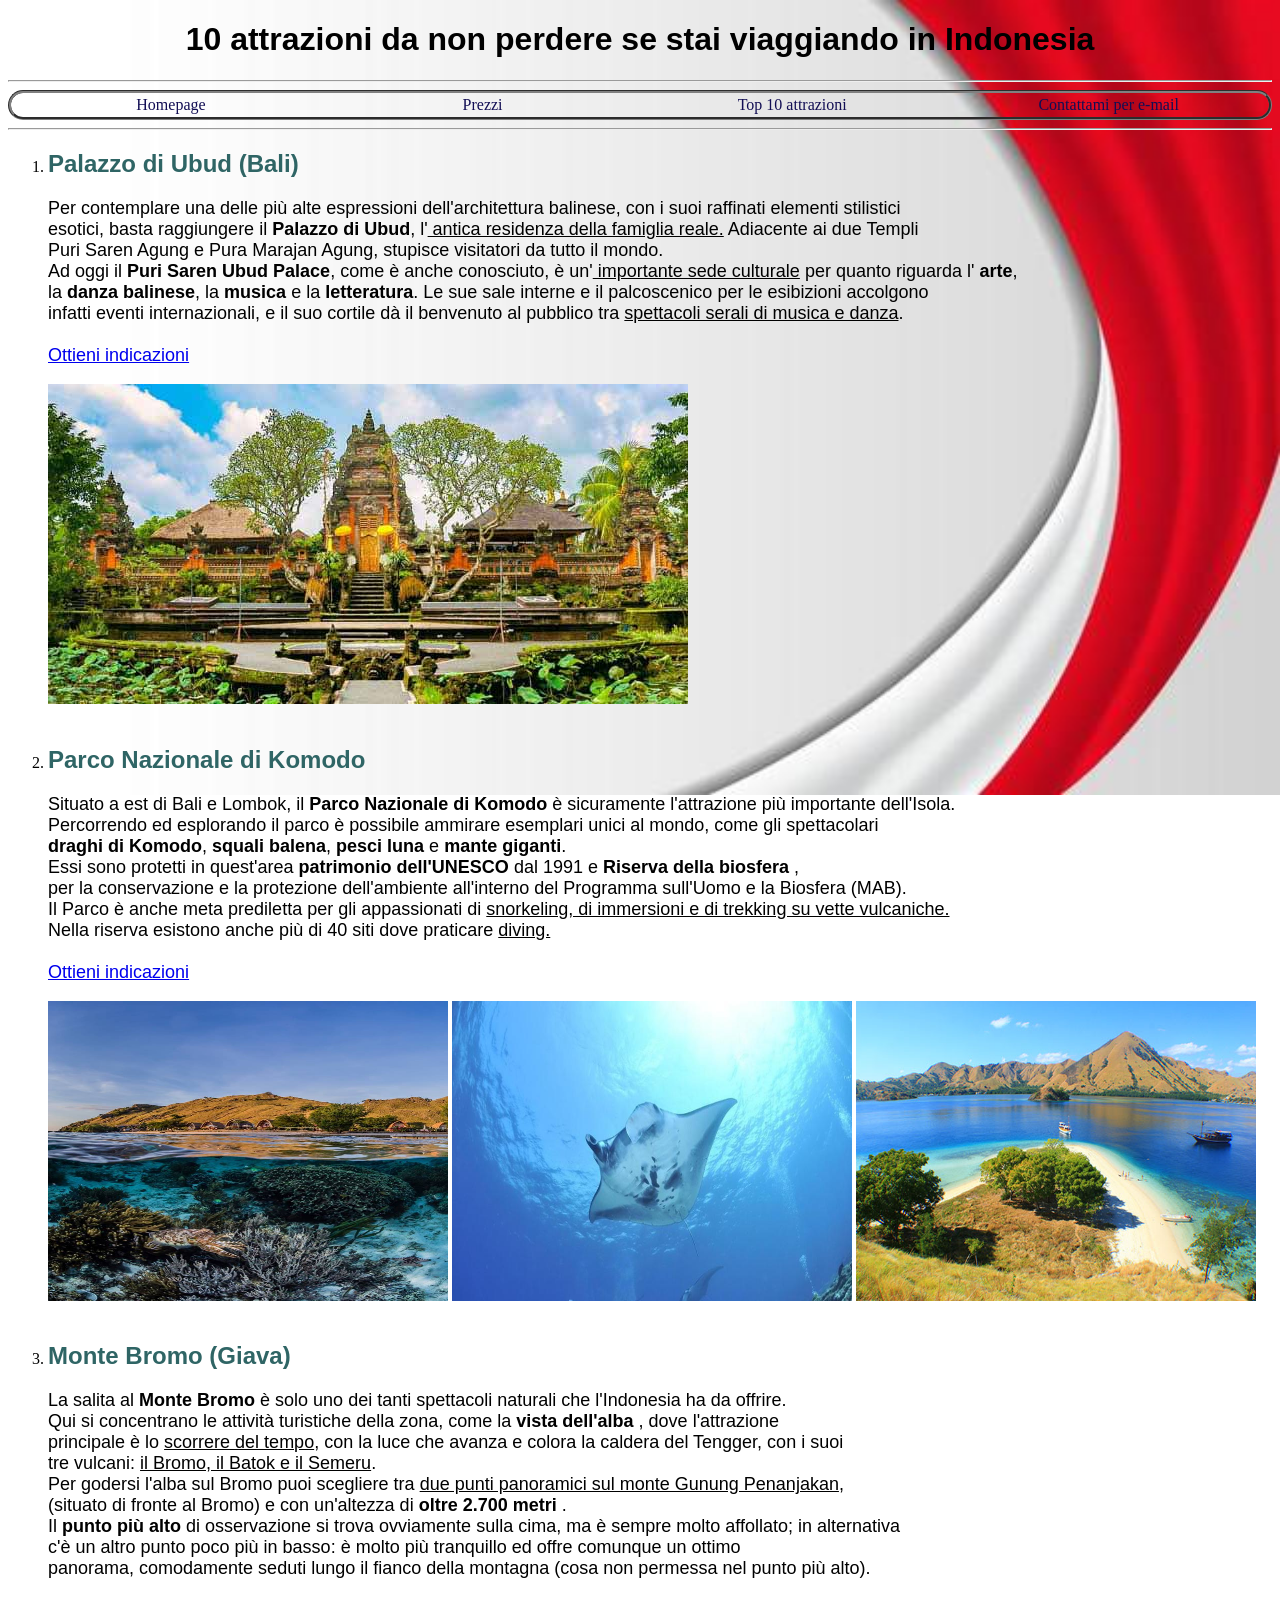
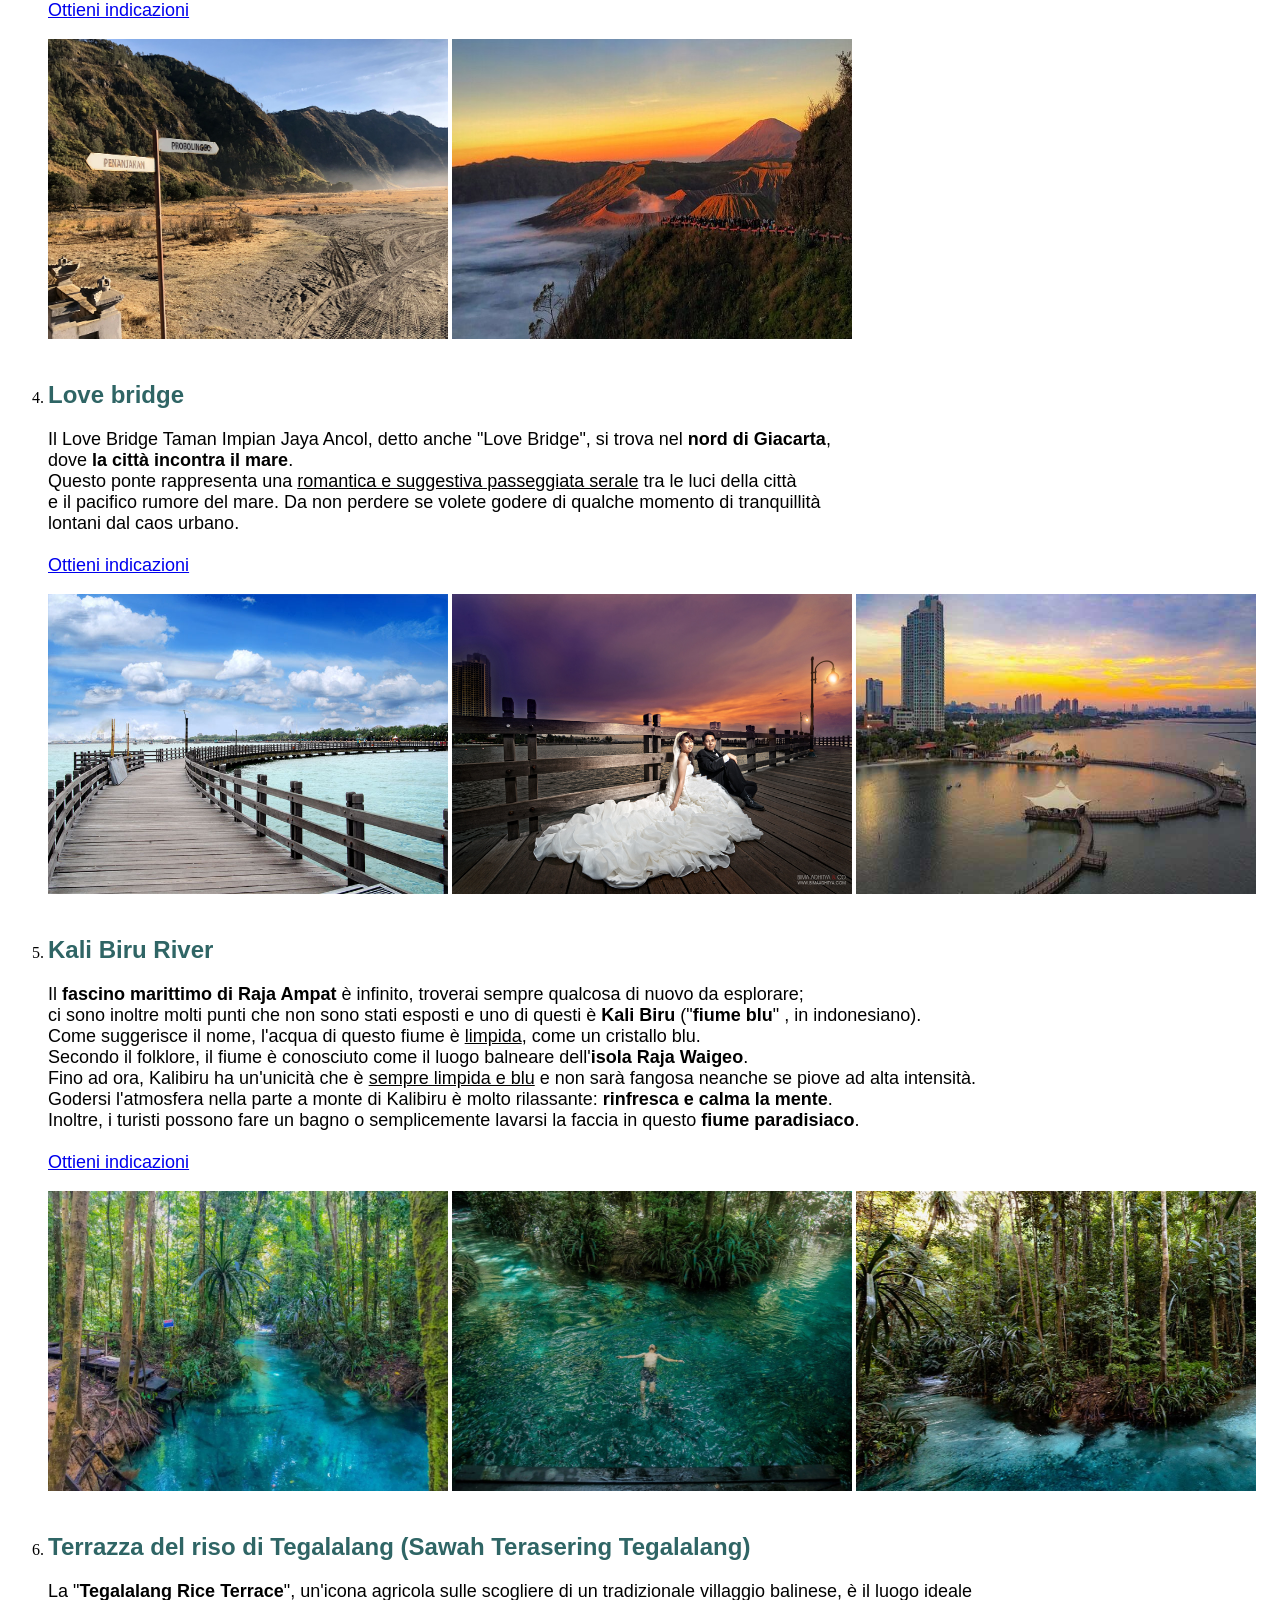
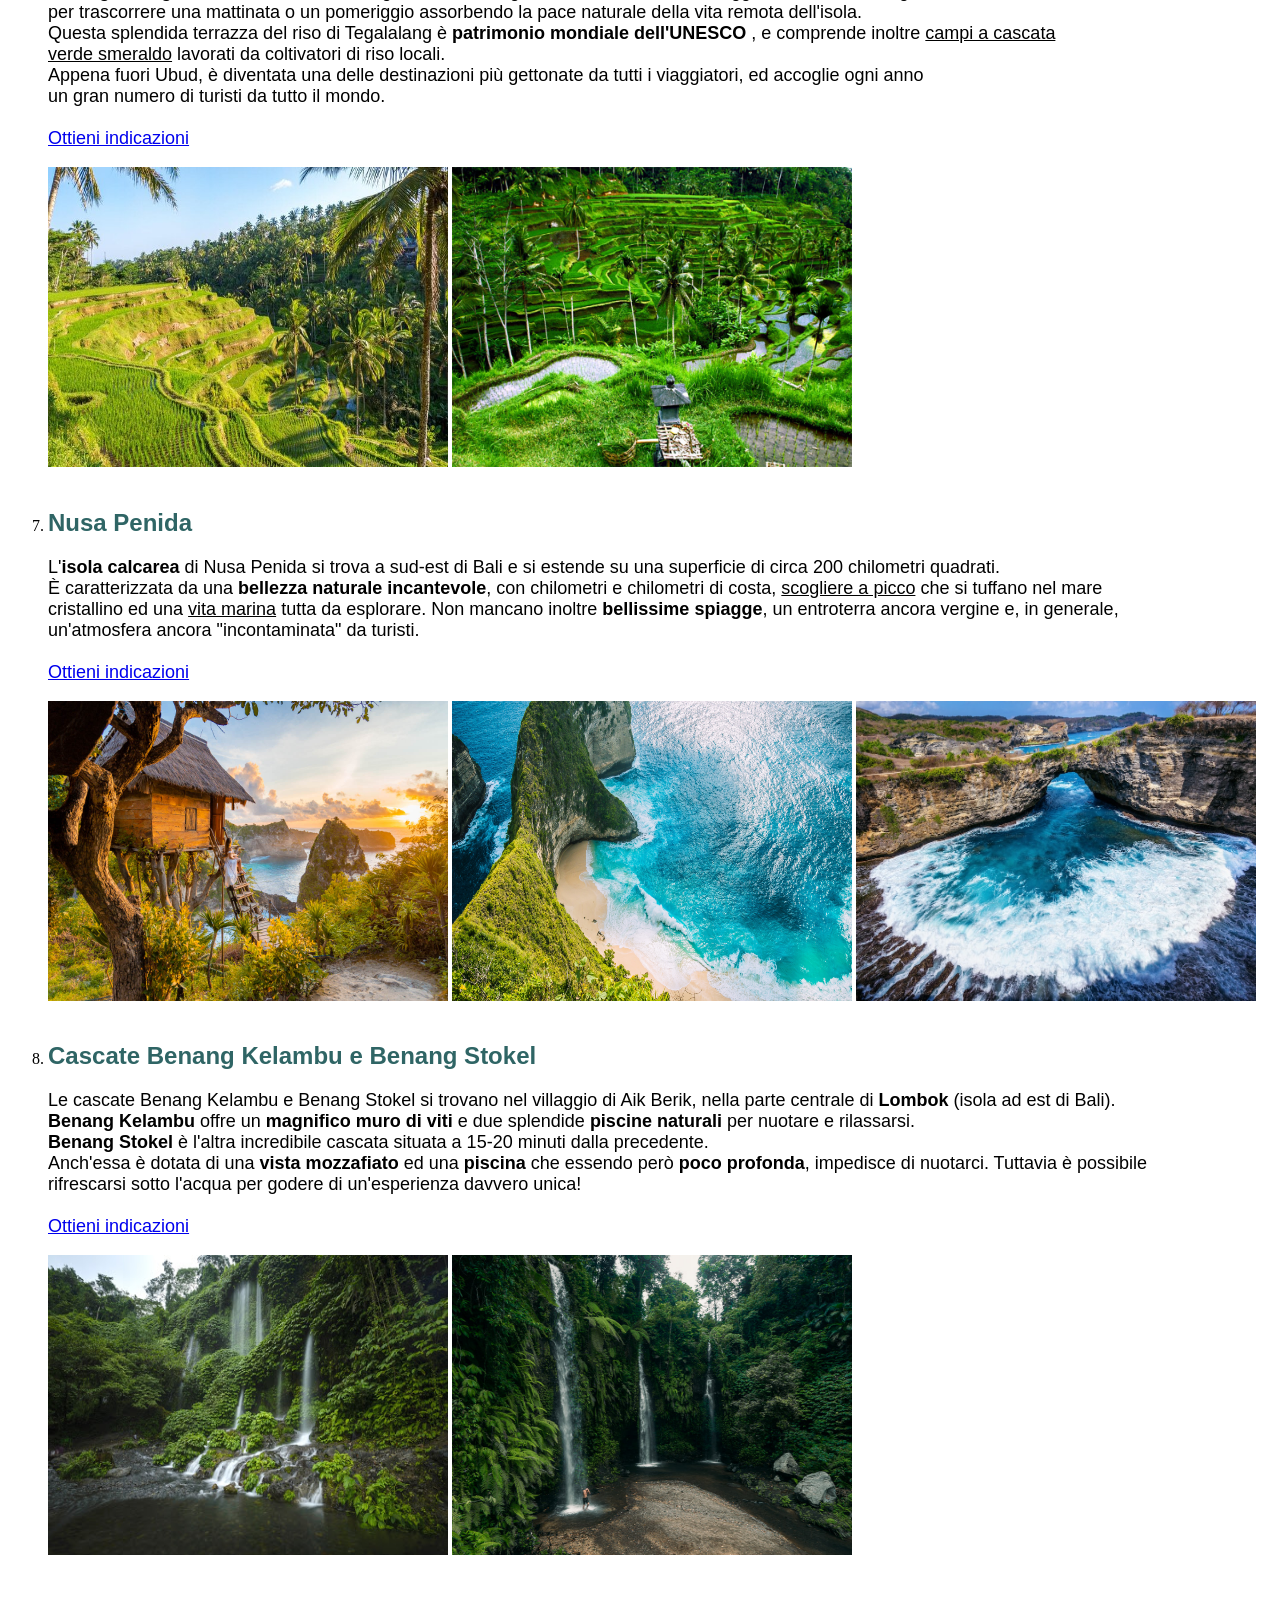
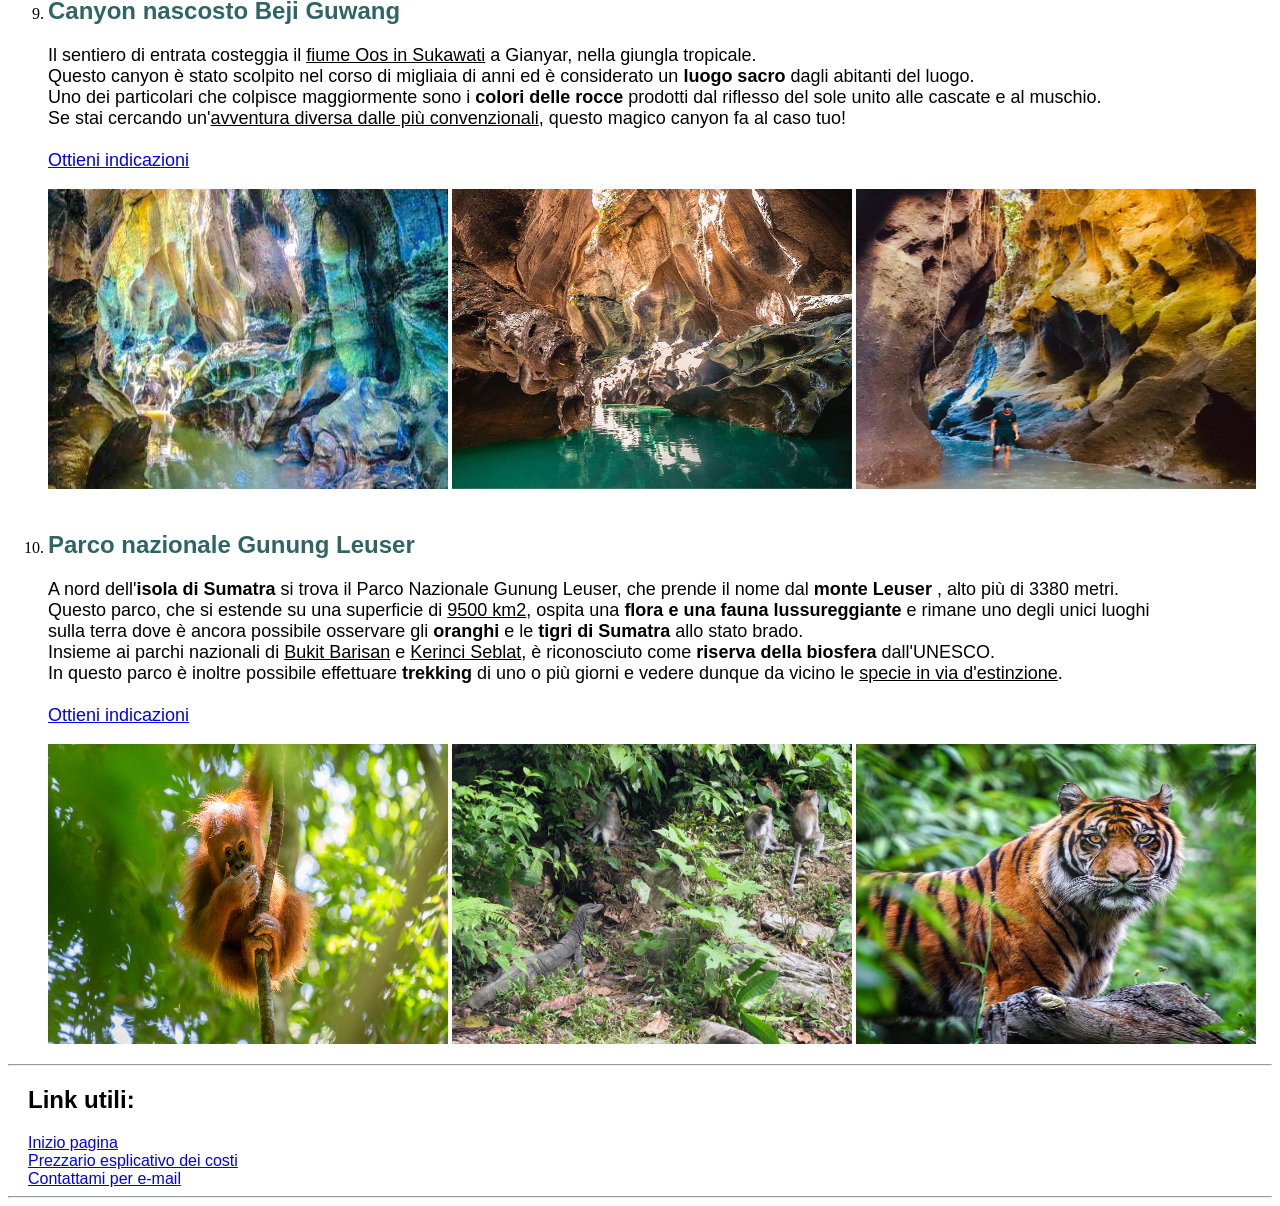
<file: indonesia/topten.html>
<!DOCTYPE html>
<html lang="en">
<head>
    <meta charset="UTF-8">
    <meta name="viewport" content="width=device-width, initial-scale=1.0">
    <link rel="stylesheet" type="text/css" href="stile_topten.css">
    <title> Top 10 </title>
    <link rel="icon" href="immagini/eagle.png">
</head>
<body>
    <h1 id="inizio"> 10 attrazioni da non perdere se stai viaggiando in Indonesia </h1>
    <hr>
    <table>
        <tr>
            <td><a href="index.html"> Homepage </a></td>
            <td><a href="prezzi.html"> Prezzi </a></td>
            <td><a href="topten.html"> Top 10 attrazioni </a></td>
            <td><a href="mailto:margherita.lastrucci.stud@tulliobuzzi.edu.it"> Contattami per e-mail </a></td>
        </tr>
    </table>
    <hr>
    <ol>
        <li>
            <div>
                <h2 class="attrazioni"> Palazzo di Ubud (Bali) </h2>
                <p class="attrazioni">
                    Per contemplare una delle più alte espressioni dell'architettura balinese, con i suoi raffinati elementi stilistici <br>
                    esotici, basta raggiungere il <b> Palazzo di Ubud</b>, l'<u> antica residenza della famiglia reale.</u> Adiacente ai due Templi <br>
                    Puri Saren Agung e Pura Marajan Agung, stupisce visitatori da tutto il mondo. <br>
                    Ad oggi il <b> Puri Saren Ubud Palace</b>, come è anche conosciuto, è un'<u> importante sede culturale</u> per quanto riguarda l'<b> arte</b>, <br>
                    la <b> danza balinese</b>, la <b> musica </b> e la <b> letteratura</b>. Le sue sale interne e il palcoscenico per le esibizioni accolgono <br>
                    infatti eventi internazionali, e il suo cortile dà il benvenuto al pubblico tra <u> spettacoli serali di musica e danza</u>. <br>
                    <br>
                    <a href="https://maps.app.goo.gl/6hwjcXubC2Bqm3Ut6" target="_blank"> Ottieni indicazioni </a>
                </p>
                <img src="immagini/p_ubud.jpg" title="Facciata principale del palazzo" style="width: 640px; height: 320px;">
            </div>
        </li>
        <br>
        <li>
            <div>
                <h2 class="attrazioni"> Parco Nazionale di Komodo </h2>
                <p class="attrazioni">
                    Situato a est di Bali e Lombok, il <b> Parco Nazionale di Komodo </b> è sicuramente l'attrazione più importante dell'Isola. <br>
                    Percorrendo ed esplorando il parco è possibile ammirare esemplari unici al mondo, come gli spettacolari <br>
                    <b> draghi di Komodo</b>, <b> squali balena</b>, <b> pesci luna </b> e <b> mante giganti</b>. <br>
                    Essi sono protetti in quest'area <b> patrimonio dell'UNESCO </b> dal 1991 e <b> Riserva della biosfera </b>, <br>
                    per la conservazione e la protezione dell'ambiente all'interno del Programma sull'Uomo e la Biosfera (MAB). <br>
                    Il Parco è anche meta prediletta per gli appassionati di <u> snorkeling, di immersioni e di trekking su vette vulcaniche. </u> <br>
                    Nella riserva esistono anche più di 40 siti dove praticare <u> diving.</u> <br>
                    <br>
                    <a href="https://maps.app.goo.gl/qcNcNYtzqxm4cL5U8" target="_blank"> Ottieni indicazioni </a>
                </p>
                <img src="immagini/P_komodo1.jpg" title="Fauna marina">
                <img src="immagini/Manta.jpg" title="Manta">
                <img src="immagini/P_komodo2.jpg">
            </div>
        </li>
        <br>
        <li>
            <div>
                <h2 class="attrazioni"> Monte Bromo (Giava) </h2>
                <p class="attrazioni">
                    La salita al <b> Monte Bromo </b> è solo uno dei tanti spettacoli naturali che l'Indonesia ha da offrire. <br>
                    Qui si concentrano le attività turistiche della zona, come la <b> vista dell'alba </b>, dove l'attrazione <br>
                    principale è lo <u> scorrere del tempo</u>, con la luce che avanza e colora la caldera del Tengger, con i suoi <br>
                    tre vulcani: <u> il Bromo, il Batok e il Semeru</u>. <br>
                    Per godersi l'alba sul Bromo puoi scegliere tra <u> due punti panoramici sul monte Gunung Penanjakan</u>, <br>
                    (situato di fronte al Bromo) e con un'altezza di <b> oltre 2.700 metri </b>. <br>
                    Il <b> punto più alto </b> di osservazione si trova ovviamente sulla cima, ma è sempre molto affollato; in alternativa <br>
                    c'è un altro punto poco più in basso: è molto più tranquillo ed offre comunque un ottimo <br>
                    panorama, comodamente seduti lungo il fianco della montagna (cosa non permessa nel punto più alto). <br>
                    <br>
                    <a href="https://maps.app.goo.gl/pM77zfjsJnJF7rrW9" target="_blank"> Ottieni indicazioni </a>
                </p>
                <img src="immagini/bromo1.jpg" title="Mare di sabbia">
                <img src="immagini/bromo2.jpg" title="Vista dell'alba sul monte">
            </div>
        </li>
        <br>
        <li>
            <div>
                <h2 class="attrazioni"> Love bridge </h2>
                <p class="attrazioni">
                    Il Love Bridge Taman Impian Jaya Ancol, detto anche "Love Bridge", si trova nel <b> nord di Giacarta</b>, <br>
                    dove <b> la città incontra il mare</b>. <br>
                    Questo ponte rappresenta una <u> romantica e suggestiva passeggiata serale</u> tra le luci della città <br>
                    e il pacifico rumore del mare. Da non perdere se volete godere di qualche momento di tranquillità <br>
                    lontani dal caos urbano. <br>
                    <br>
                    <a href="https://maps.app.goo.gl/nc28Z65zUxEjujxX7" target="_blank"> Ottieni indicazioni </a>
                </p>
                <img src="immagini/bridge.jpg">
                <img src="immagini/bridge2.jpg">
                <img src="immagini/bridge3.jpg">
            </div>
        </li>
        <br>
        <li>
            <div>
                <h2 class="attrazioni"> Kali Biru River </h2>
                <p class="attrazioni">
                    Il <b> fascino marittimo di Raja Ampat </b> è infinito, troverai sempre qualcosa di nuovo da esplorare; <br>
                    ci sono inoltre molti punti che non sono stati esposti e uno di questi è <b> Kali Biru </b> ("<b>fiume blu</b>" , in indonesiano). <br>
                    Come suggerisce il nome, l'acqua di questo fiume è <u> limpida</u>, come un cristallo blu. <br>
                    Secondo il folklore, il fiume è conosciuto come il luogo balneare dell'<b>isola Raja Waigeo</b>. <br>
                    Fino ad ora, Kalibiru ha un'unicità che è <u> sempre limpida e blu</u> e non sarà fangosa neanche se piove ad alta intensità. <br>
                    Godersi l'atmosfera nella parte a monte di Kalibiru è molto rilassante: <b> rinfresca e calma la mente</b>. <br>
                    Inoltre, i turisti possono fare un bagno o semplicemente lavarsi la faccia in questo <b> fiume paradisiaco</b>. <br>
                    <br>
                    <a href="https://maps.app.goo.gl/Fnku1T1uMmvptX8JA" target="_blank"> Ottieni indicazioni </a>
                </p>
                <img src="immagini/river1.jpg">
                <img src="immagini/river2.jpg">
                <img src="immagini/river3.jpg">
            </div>
        </li>
        <br>
        <li>
            <div>
                <h2 class="attrazioni"> Terrazza del riso di Tegalalang (Sawah Terasering Tegalalang) </h2>
                <p class="attrazioni">
                    La "<b>Tegalalang Rice Terrace</b>", un'icona agricola sulle scogliere di un tradizionale villaggio balinese, è il luogo ideale <br>
                    per trascorrere una mattinata o un pomeriggio assorbendo la pace naturale della vita remota dell'isola. <br>
                    Questa splendida terrazza del riso di Tegalalang è <b> patrimonio mondiale dell'UNESCO </b>, e comprende inoltre <u> campi a cascata <br>
                    verde smeraldo</u> lavorati da coltivatori di riso locali. <br>
                    Appena fuori Ubud, è diventata una delle destinazioni più gettonate da tutti i viaggiatori, ed accoglie ogni anno <br>
                    un gran numero di turisti da tutto il mondo. <br>
                    <br>
                    <a href="https://maps.app.goo.gl/ZzPo6pkhjTNFc33a7" target="_blank"> Ottieni indicazioni </a>
                </p>
                <img src="immagini/risaia1.jpg">
                <img src="immagini/risaia2.jpg">
            </div>
        </li>
        <br>
        <li>
            <div>
                <h2 class="attrazioni"> Nusa Penida </h2>
                <p class="attrazioni">
                    L'<b>isola calcarea </b> di Nusa Penida si trova a sud-est di Bali e si estende su una superficie di circa 200 chilometri quadrati. <br>
                    È caratterizzata da una <b> bellezza naturale incantevole</b>, con chilometri e chilometri di costa, <u> scogliere a picco</u> che si tuffano nel mare <br>
                    cristallino ed una <u> vita marina</u> tutta da esplorare. Non mancano inoltre <b> bellissime spiagge</b>, un entroterra ancora vergine e, in generale, <br>
                    un'atmosfera ancora "incontaminata" da turisti. <br>
                    <br>
                    <a href="https://maps.app.goo.gl/tptuJdTs7R8Svahy6" target="_blank"> Ottieni indicazioni </a>
                </p>
                <img src="immagini/treehouse.jpg" title="Rumah Pohon Treehouse">
                <img src="immagini/isola.jpg">
                <img src="immagini/isola2.jpg">
            </div>
        </li>
        <br>
        <li>
            <div>
                <h2 class="attrazioni"> Cascate Benang Kelambu e Benang Stokel </h2>
                <p class="attrazioni">
                    Le cascate Benang Kelambu e Benang Stokel si trovano nel villaggio di Aik Berik, nella parte centrale di <b> Lombok </b> (isola ad est di Bali). <br>
                    <b>Benang Kelambu </b> offre un <b> magnifico muro di viti </b> e due splendide <b> piscine naturali </b> per nuotare e rilassarsi. <br>
                    <b>Benang Stokel </b> è l'altra incredibile cascata situata a 15-20 minuti dalla precedente. <br>
                    Anch'essa è dotata di una <b> vista mozzafiato </b> ed una <b> piscina </b> che essendo però <b> poco profonda</b>, impedisce di nuotarci. Tuttavia è possibile <br>
                    rifrescarsi sotto l'acqua per godere di un'esperienza davvero unica! <br>
                    <br>
                    <a href="https://maps.app.goo.gl/xwNh9jUrSRtwgYeDA" target="_blank"> Ottieni indicazioni </a>
                </p>
                <img src="immagini/kelambu.jpg" title="Cascata Benang Kelambu">
                <img src="immagini/stokel.jpg" title="Cascata Benang Stokel">
            </div>
        </li>
        <br>
        <li>
            <div>
                <h2 class="attrazioni"> Canyon nascosto Beji Guwang </h2>
                <p class="attrazioni">
                    Il sentiero di entrata costeggia il <u> fiume Oos in Sukawati</u> a Gianyar, nella giungla tropicale. <br>
                    Questo canyon è stato scolpito nel corso di migliaia di anni ed è considerato un <b> luogo sacro </b> dagli abitanti del luogo. <br>
                    Uno dei particolari che colpisce maggiormente sono i <b> colori delle rocce </b> prodotti dal riflesso del sole unito alle cascate e al muschio. <br>
                    Se stai cercando un'<u>avventura diversa dalle più convenzionali</u>, questo magico canyon fa al caso tuo! <br>
                    <br>
                    <a href="https://maps.app.goo.gl/ikrZvhEK9ojpKUVF9" target="_blank"> Ottieni indicazioni </a>
                </p>
                <img src="immagini/canyon.jpg">
                <img src="immagini/canyon2.jpg">
                <img src="immagini/canyon3.jpg">
            </div>
        </li>
        <br>
        <li>
            <div>
                <h2 class="attrazioni"> Parco nazionale Gunung Leuser </h2>
                <p class="attrazioni">
                    A nord dell'<b>isola di Sumatra </b> si trova il Parco Nazionale Gunung Leuser, che prende il nome dal <b> monte Leuser </b>, alto più di 3380 metri. <br>
                    Questo parco, che si estende su una superficie di <u> 9500 km2</u>, ospita una <b> flora e una fauna lussureggiante </b> e rimane uno degli unici luoghi <br>
                    sulla terra dove è ancora possibile osservare gli <b> oranghi </b> e le <b> tigri di Sumatra </b> allo stato brado. <br>
                    Insieme ai parchi nazionali di <u> Bukit Barisan</u> e <u> Kerinci Seblat</u>, è riconosciuto come <b> riserva della biosfera </b> dall'UNESCO. <br>
                    In questo parco è inoltre possibile effettuare <b> trekking </b> di uno o più giorni e vedere dunque da vicino le <u> specie in via d'estinzione</u>. <br>
                    <br>
                    <a href="https://maps.app.goo.gl/tx2yRjkVHML3G8vz8" target="_blank"> Ottieni indicazioni </a>
                </p>
                <img src="immagini/leuser.jpg" title="Orango">
                <img src="immagini/leuser2.jpg">
                <img src="immagini/sumatra.jpg" title="Tigre di Sumatra">
            </div>
        </li>
    </ol>
    <hr>
    <div id="utile">
        <h2> Link utili: </h2>
        <a href="#inizio"> Inizio pagina </a> <br>
        <a href="prezzi.html"> Prezzario esplicativo dei costi </a> <br>
        <a href="mailto:margherita.lastrucci.stud@tulliobuzzi.edu.it"> Contattami per e-mail </a>
    </div>
    <hr>
</body>
</html>
</file>
<file: indonesia/stile_main.css>
body {
    background-image: url(immagini/background.jpg);
    background-repeat: no-repeat;
    background-attachment: fixed;
    background-size: 100%;
}

h1 {text-align: center; font-family: 'Franklin Gothic Medium', 'Arial Narrow', Arial, sans-serif; color: rgb(237, 58, 79);}
h2 {font-family: 'Segoe UI', Tahoma, Geneva, Verdana, sans-serif;}
h3 {text-align: left; font-family: 'Segoe UI', Tahoma, Geneva, Verdana, sans-serif;}

img {height: 300px;}

#left, #center {width: 500px;}
#right {width: 448px;}
#left2 {width: 365px;}
#center2 {width: 730px;}
#right2 {width: 352px;}

td {width: 500px; text-align: center;}
td a {color: rgb(18, 14, 84); text-decoration: none;}
table {border-style: groove; border-radius: 25px;}

#scroll {
    overflow: scroll; width: 500px; height: 100px; font-family: 'Times New Roman', Times, serif;
    font-weight: bold; background-color: rgb(246, 210, 103, 0.8); line-height: 20px; float: left;
    margin-right: 450px;
}

td.flag {background-color: #CF352E;}
th.flag {background-color: white;}
table.flag {width: 300px; height: 200px; border-collapse: collapse;}

#trip {font-size: 20px; font-family: 'Lucida Sans', 'Lucida Sans Regular', 'Lucida Grande', 'Lucida Sans Unicode', Geneva, Verdana, sans-serif;}

ul h1 {
    font-family: 'Lucida Sans', 'Lucida Sans Regular', 'Lucida Grande', 'Lucida Sans Unicode', Geneva, Verdana, sans-serif;
    color: black;
    text-align: start;
}

.text {
    padding-left: 35px;
    font-size: 20px;
    font-family: 'Segoe UI', Tahoma, Geneva, Verdana, sans-serif;
}

.img {padding-left: 35px;}

#gira {width: 400px; height: 400px;}
    
#interno {
    text-align: center;
    transition: transform 0.9s;
    transform-style: preserve-3d;
}
    
#gira:hover #interno {transform: rotateY(180deg);}
    
#dietro {
    font-size: 15px;
    text-align: justify;
    font-family: 'Lucida Sans', 'Lucida Sans Regular', 'Lucida Grande', 'Lucida Sans Unicode', Geneva, Verdana, sans-serif;
    color: black;
    transform: rotateY(180deg);
    h1 {font-family: 'Franklin Gothic Medium', 'Arial Narrow', Arial, sans-serif; text-align: center;}
}
    
#davanti, #dietro {
    position: fixed;
    width: 400px;
    height: 400px;
    backface-visibility: hidden;     
}

#dietro, #gira {padding-left: 1000px;}

#utile {
    h2 {color: black;font-family: 'Gill Sans', 'Gill Sans MT', Calibri, 'Trebuchet MS', sans-serif;}
    font-family: 'Segoe UI', Tahoma, Geneva, Verdana, sans-serif;
    margin-left: 20px;
}
</file>
<file: indonesia/stile_prezzi.css>
body {
    background-image: url(immagini/background.jpg);
    background-repeat: no-repeat;
    background-attachment: fixed;
    background-size: 100%;
}

td {width: 500px; text-align: center;}

td a {color: rgb(18, 14, 84); text-decoration: none;}

table {border-style: groove; border-radius: 25px;}

h1 {font-family: Geneva, Tahoma, sans-serif; text-align: center;}

ul {
    color: rgb(47, 101, 101);
    font-family: 'Lucida Sans', 'Lucida Sans Regular', 'Lucida Grande', 'Lucida Sans Unicode', Geneva, Verdana, sans-serif;
}

ul p, div p {
    font-family: 'Segoe UI', Tahoma, Geneva, Verdana, sans-serif;
    color: black;
    font-size: 19px;
}

h3 {
    margin-left: 30px;
    font-family: Geneva, Tahoma, sans-serif;
}

div table {
    border-collapse: collapse;
    font-family: 'Lucida Sans', 'Lucida Sans Regular', 'Lucida Grande', 'Lucida Sans Unicode', Geneva, Verdana, sans-serif;
    line-height: 38px;
    width: 1000px;
    margin-left: 30px;
    box-shadow: 0 0 20px rgb(47, 101, 101, 0.5);
}

.header, .categoria {background-color: rgb(225, 94, 85, 0.5);}

.categoria {font-weight: bold; width: 250px;}

div td {background-color: rgb(221, 222, 156, 0.3);}

#vuoto {visibility: collapse;}

div p {margin-left: 30px;}

h2.premessa {
    font-family: Cambria, Cochin, Georgia, Times, 'Times New Roman', serif;
    text-align: left;
    margin-left: 30px;
    color: black;
}

p.premessa {
    margin-left: 30px;
    font-family: 'Lucida Sans', 'Lucida Sans Regular', 'Lucida Grande', 'Lucida Sans Unicode', Geneva, Verdana, sans-serif;
}

#utile {
    h2 {color: black;font-family: 'Gill Sans', 'Gill Sans MT', Calibri, 'Trebuchet MS', sans-serif;}
    font-family: 'Segoe UI', Tahoma, Geneva, Verdana, sans-serif;
    margin-left: 20px;
}
</file>
<file: indonesia/stile_topten.css>
body {
    background-image: url(immagini/background.jpg);
    background-repeat: no-repeat;
    background-attachment: fixed;
    background-size: 100%;
}

td {width: 500px; text-align: center;}

td a {color: rgb(18, 14, 84); text-decoration: none;}

table {border-style: groove; border-radius: 25px;}

h1 {
    text-align: center;
    font-family: 'Trebuchet MS', 'Lucida Sans Unicode', 'Lucida Grande', 'Lucida Sans', Arial, sans-serif;
    color: black;
}

h2.attrazioni {color: rgb(47, 101, 101); font-family: 'Lucida Sans', 'Lucida Sans Regular', 'Lucida Grande', 'Lucida Sans Unicode', Geneva, Verdana, sans-serif;}
p.attrazioni {font-family: 'Segoe UI', Tahoma, Geneva, Verdana, sans-serif; font-size: 18px;}

div img {width: 400px; height: 300px;}

#utile {
    h2 {color: black;font-family: 'Gill Sans', 'Gill Sans MT', Calibri, 'Trebuchet MS', sans-serif;}
    font-family: 'Segoe UI', Tahoma, Geneva, Verdana, sans-serif;
    margin-left: 20px;
}
</file>
